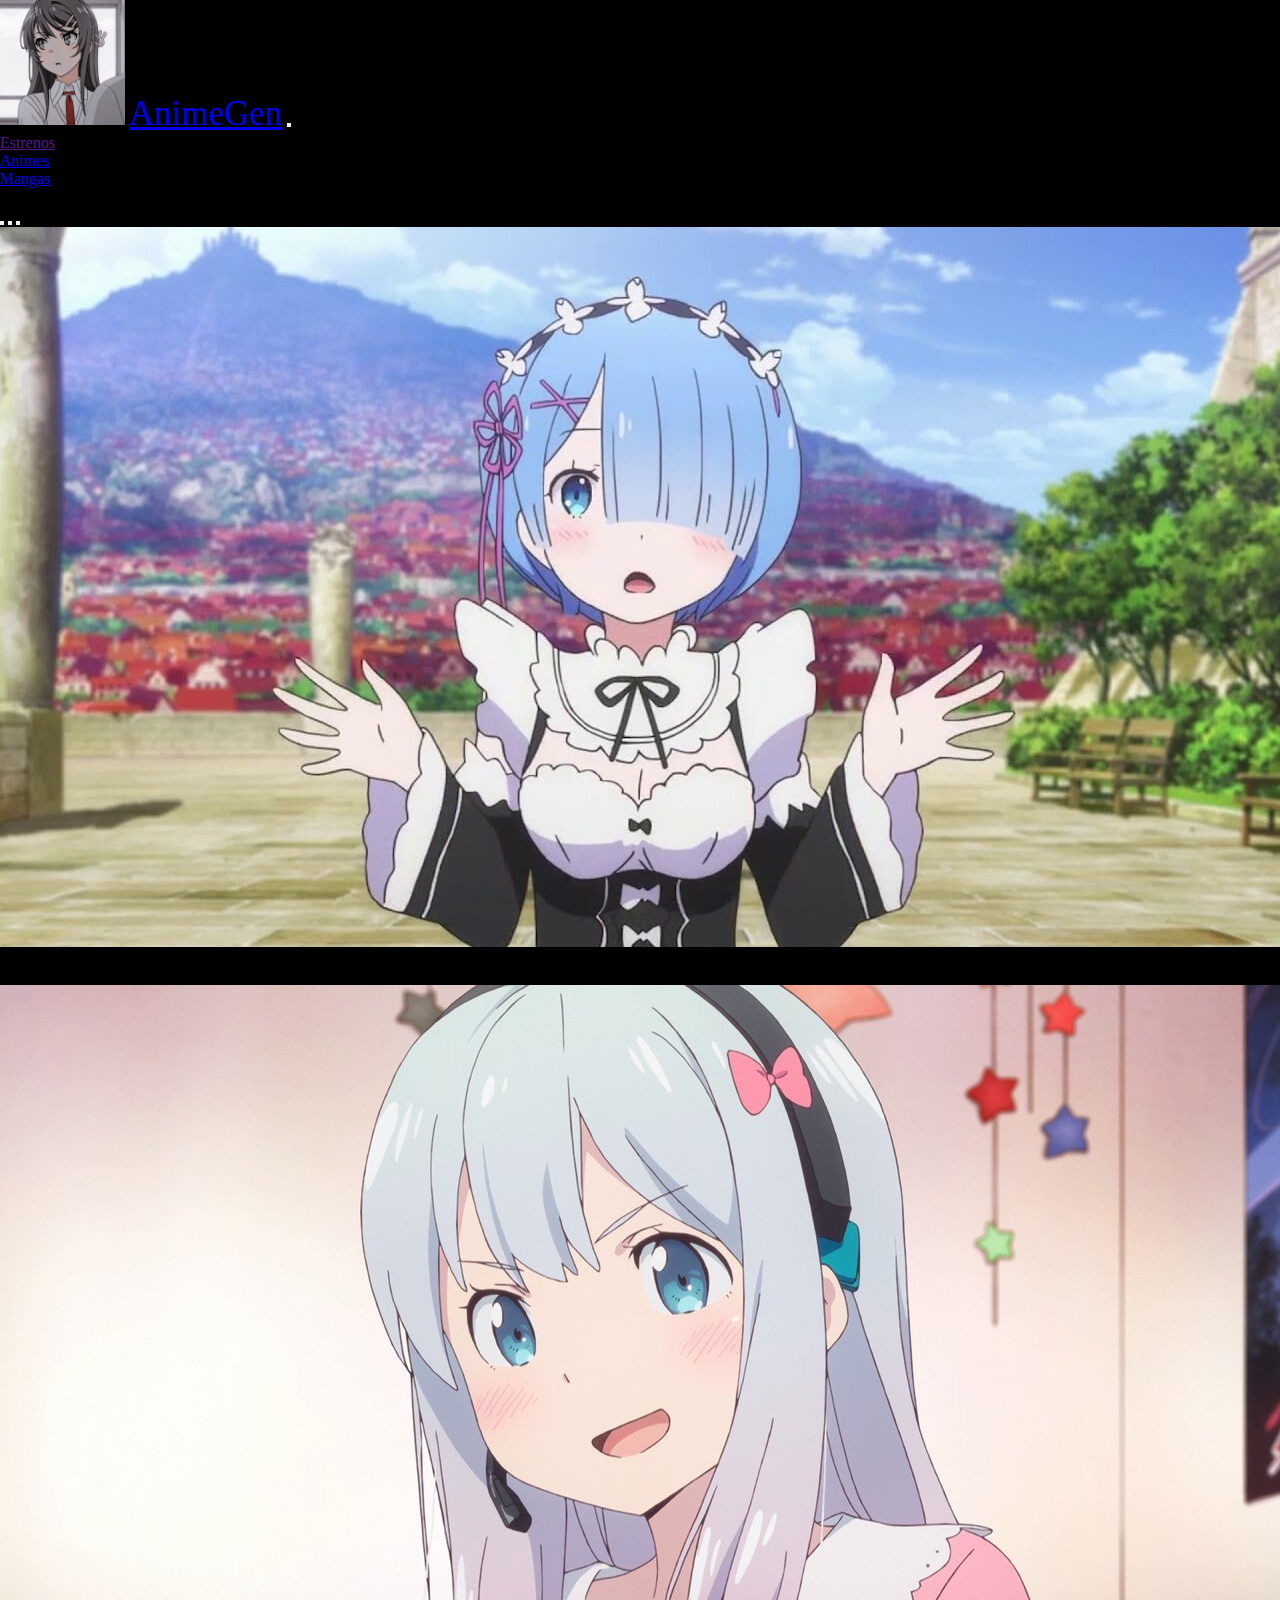
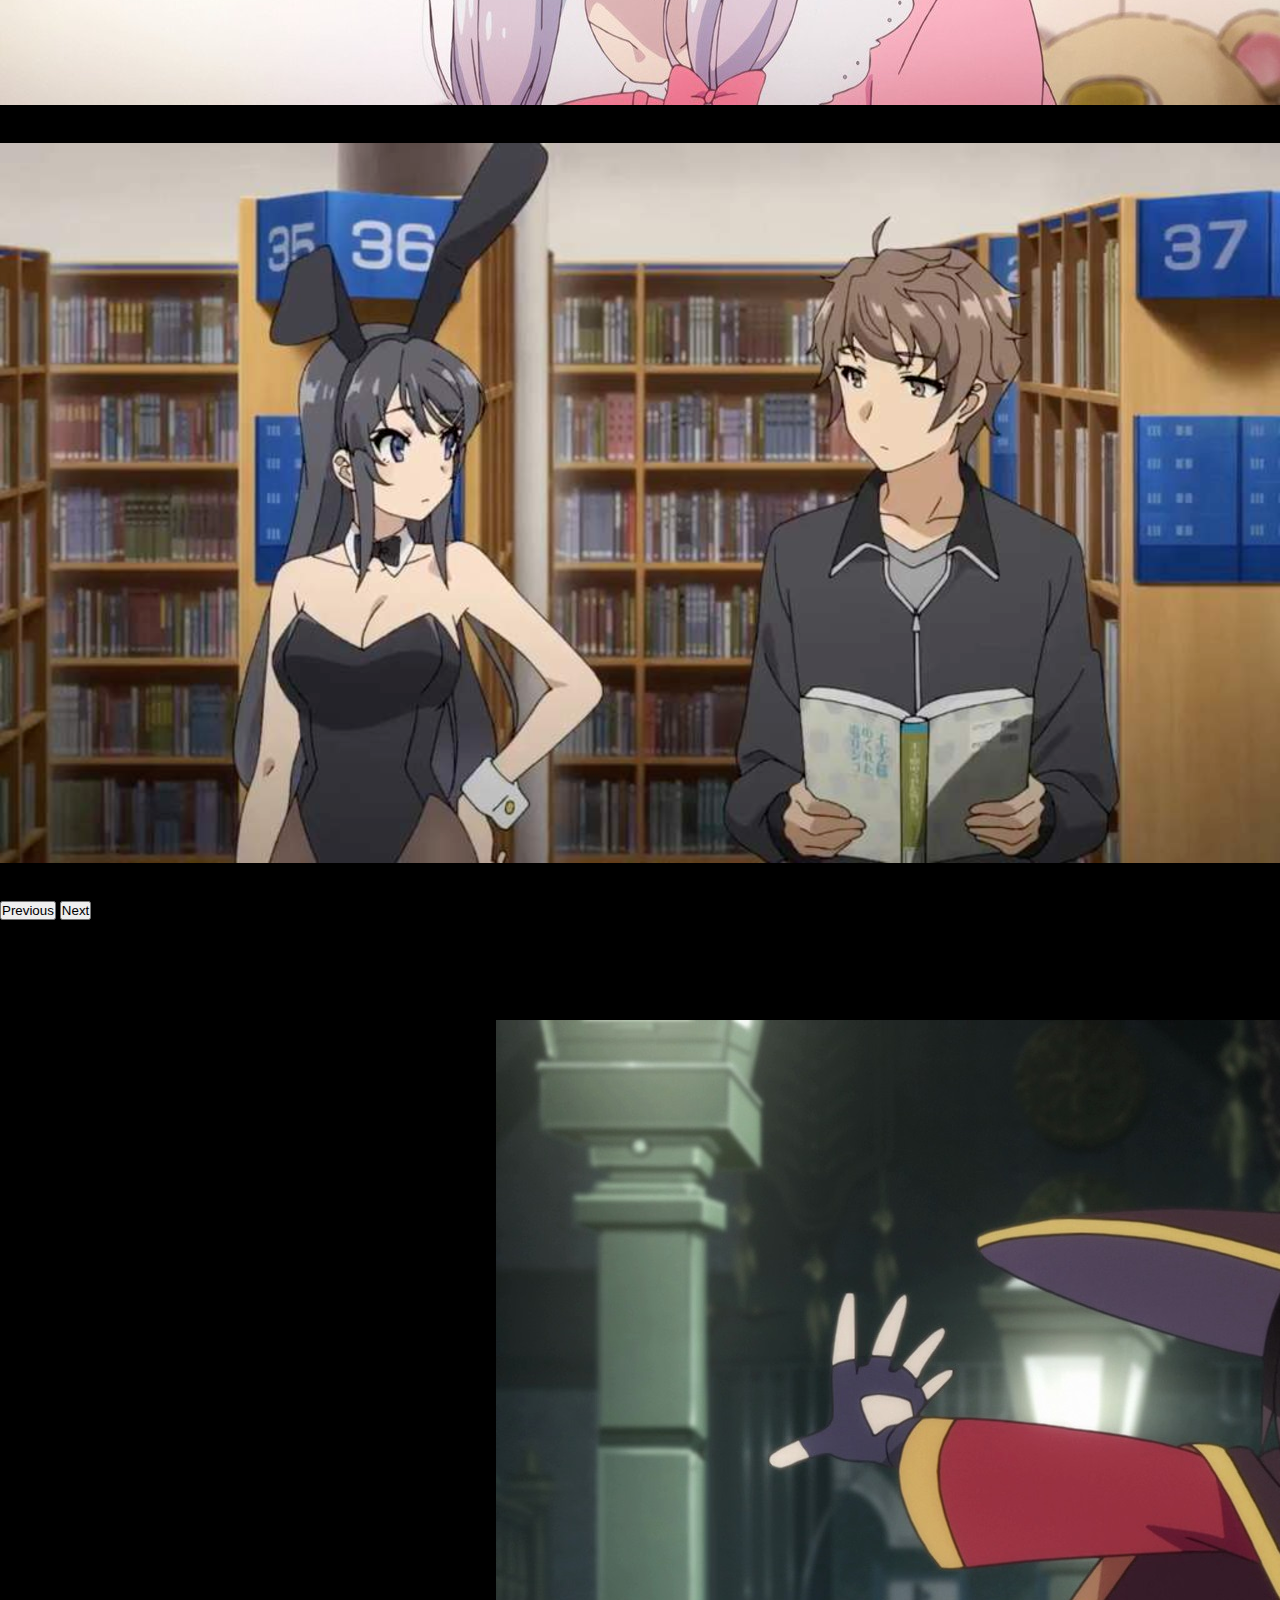
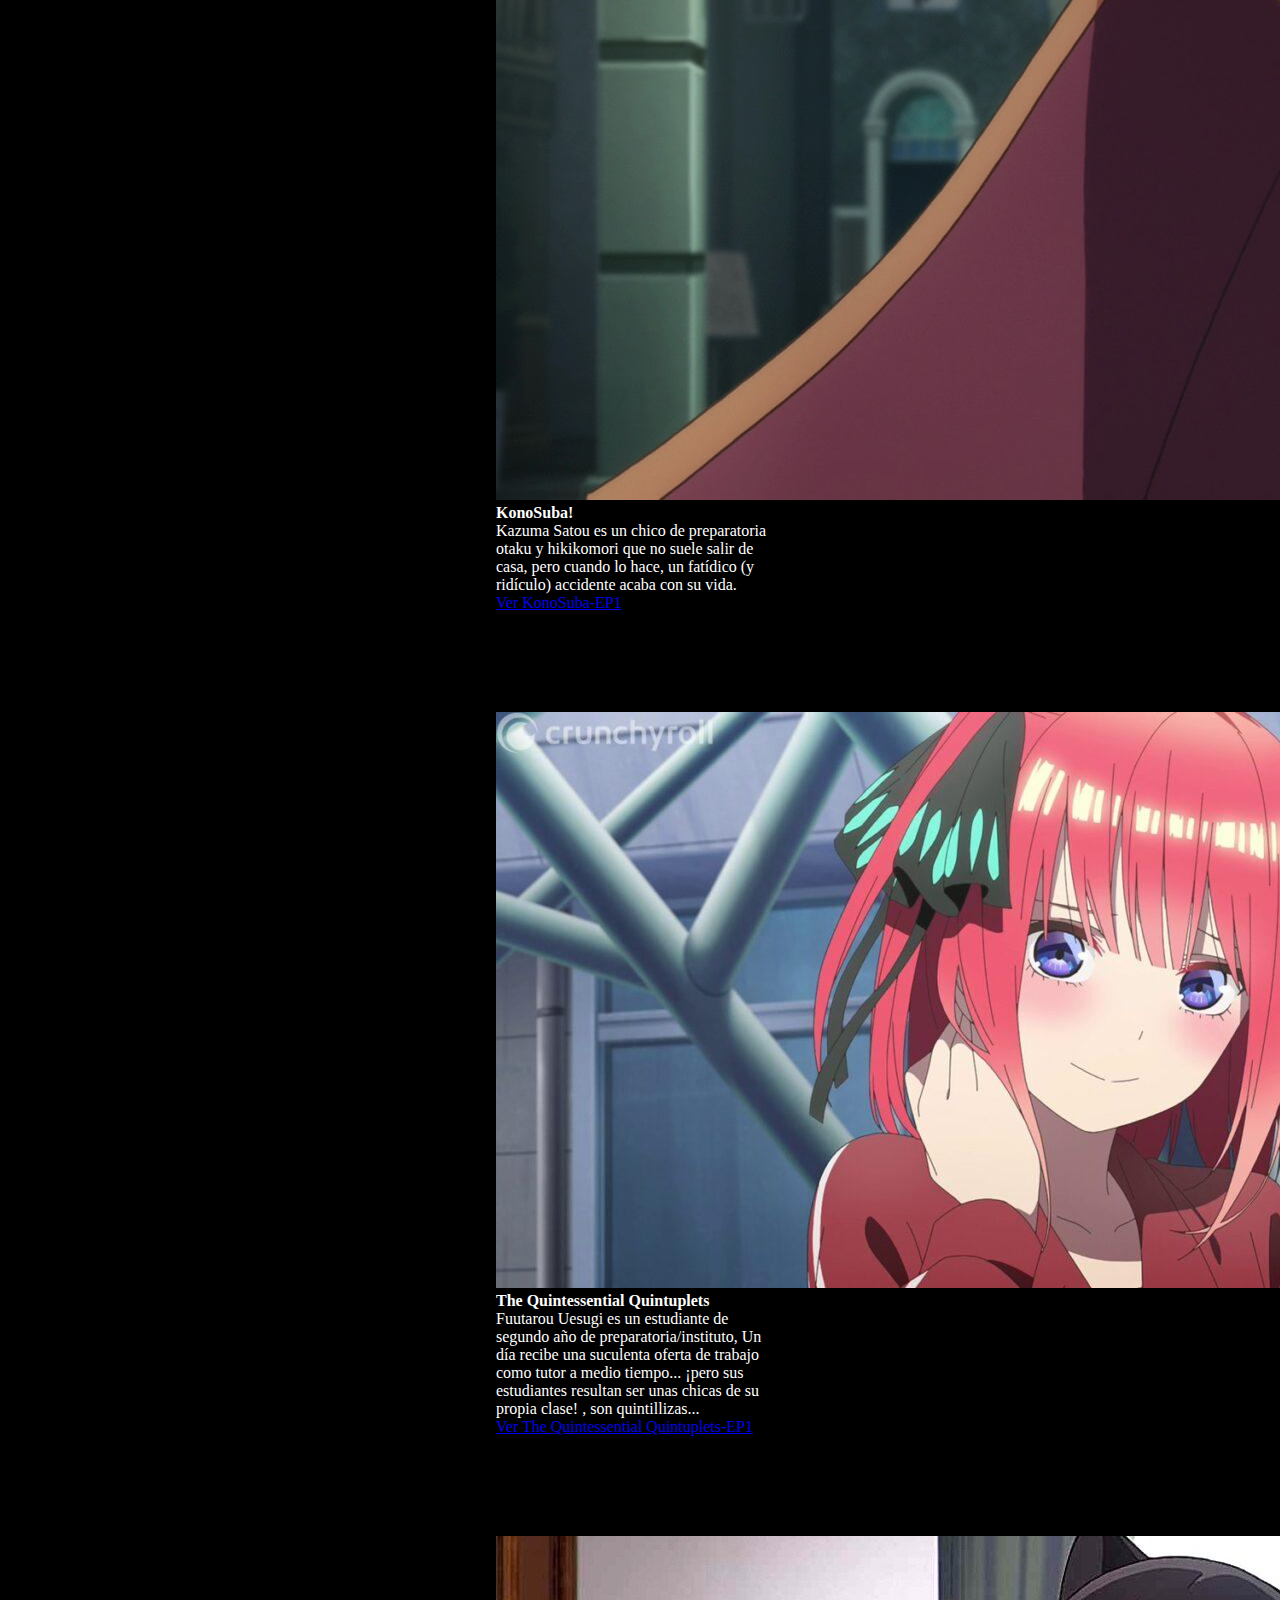
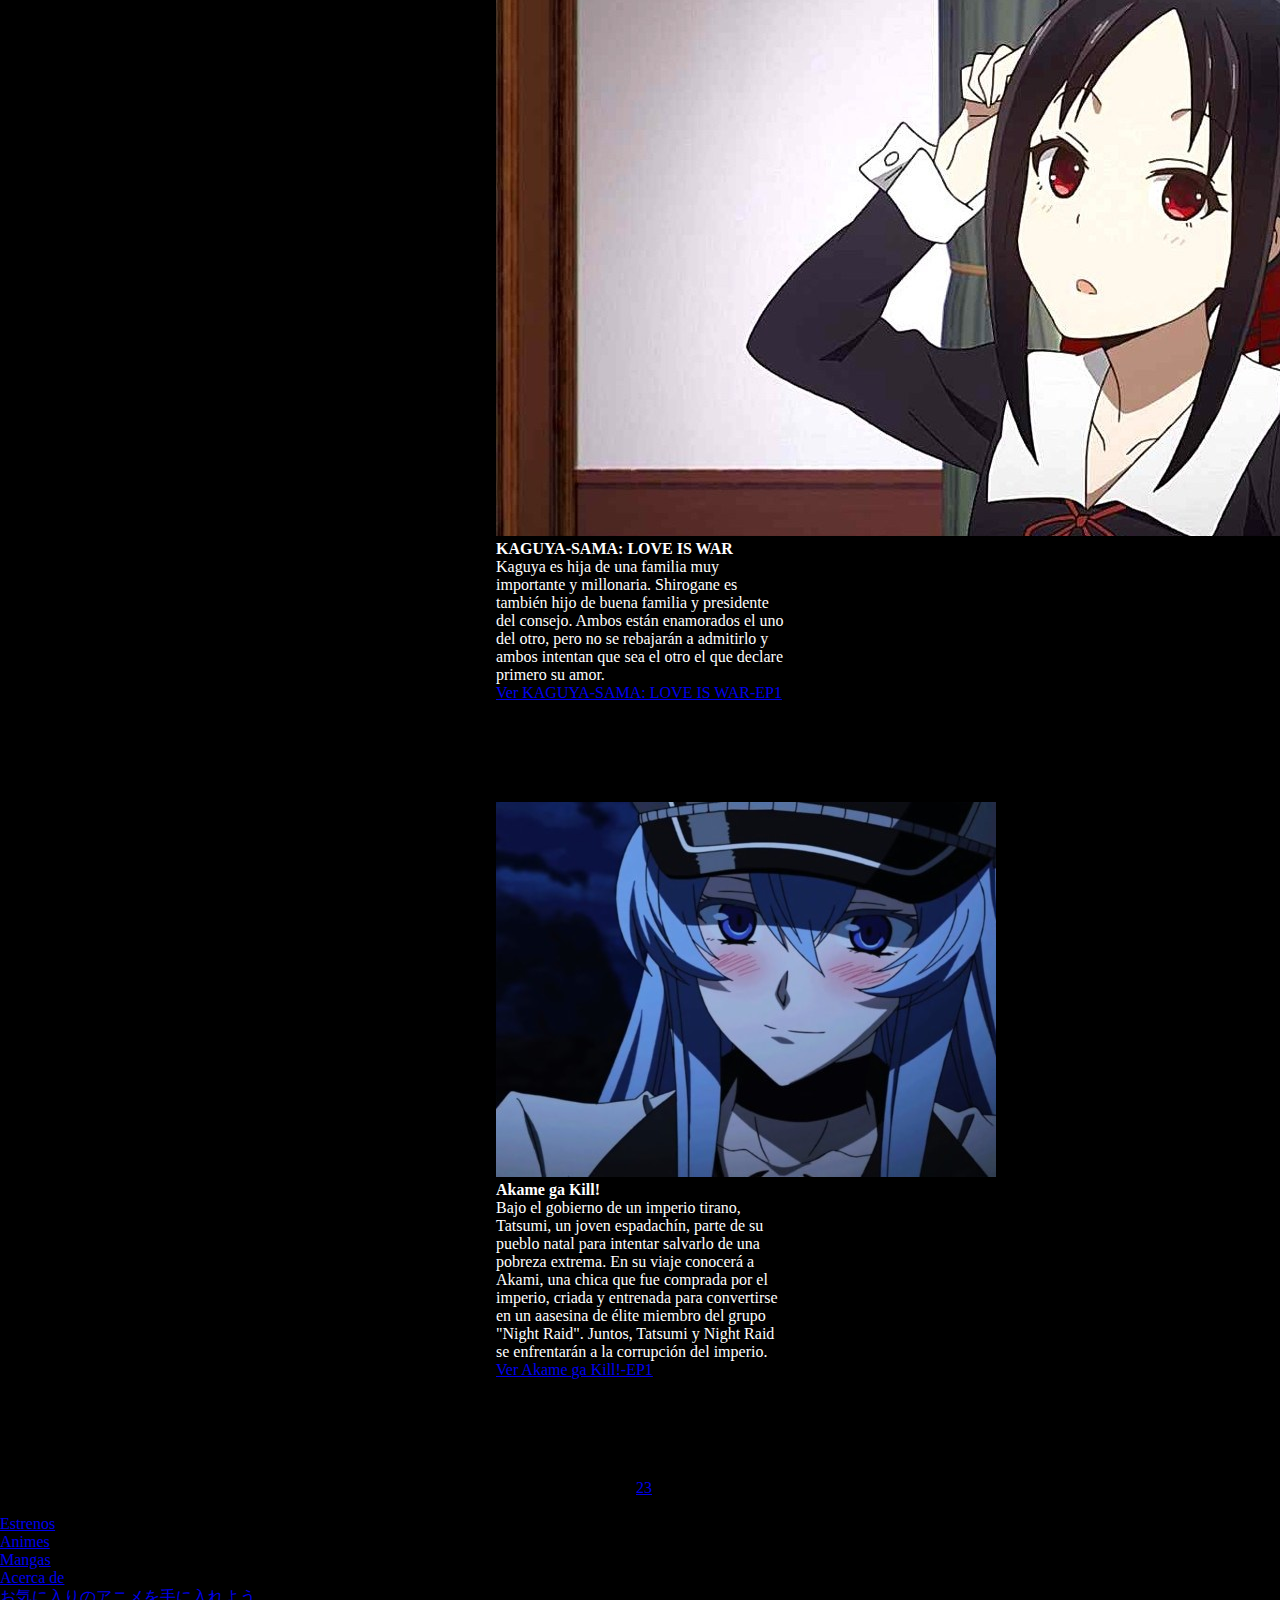
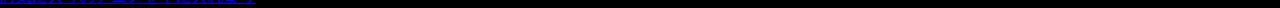
<file: index.html>
<!DOCTYPE html>
<html lang="es">

<head>
    <meta charset="UTF-8">
    <meta http-equiv="X-UA-Compatible" content="IE=edge">
    <meta name="viewport" content="width=device-width, initial-scale=1.0">
    <link href="https://cdn.jsdelivr.net/npm/bootstrap@5.1.3/dist/css/bootstrap.min.css" rel="stylesheet"
        integrity="sha384-1BmE4kWBq78iYhFldvKuhfTAU6auU8tT94WrHftjDbrCEXSU1oBoqyl2QvZ6jIW3" crossorigin="anonymous">
    <link rel="stylesheet" href="https://cdnjs.cloudflare.com/ajax/libs/animate.css/4.1.1/animate.min.css"/>
    <link rel="stylesheet" href="./css/estilos.css">
    <link rel="shortcut icon" href="./img/favicon3.jpg">
    <title>AnimeGen</title>
</head>

<body>

    <div class="container-fluid">

        <div class="row justify-content-center"> 

            <div class="col-12 caja">

                <nav class="navbar navbar-dark bg-dark">

                    <div class="container-fluid">

                        <img src="./img/favicon.jpg" alt="" width="125px" height="125px">

                        <a class="navbar-brand animate__heartBeat tituloMenu" href="index.html">AnimeGen</a>

                        <button class="navbar-toggler" type="button" data-bs-toggle="collapse"
                            data-bs-target="#navbarText" aria-controls="navbarText" aria-expanded="false"
                            aria-label="Toggle navigation">

                            <span class="navbar-toggler-icon"></span>

                        </button>

                        <div class="collapse navbar-collapse" id="navbarText">

                            <ul class="navbar-nav me-auto mb-2 mb-lg-0">

                                <li class="nav-item">

                                    <a class="nav-link active" aria-current="page" href="">Estrenos</a>

                                </li>

                                <li class="nav-item">

                                    <a class="nav-link" href="./pages/animes.html">Animes</a>

                                </li>

                                <li class="nav-item">

                                    <a class="nav-link" href="#">Mangas</a>

                                </li>

                            </ul>

                            <span class="navbar-text">

                                お気に入りのアニメを手に入れよう

                            </span>

                        </div>

                    </div>

                </nav>

                </nav>

            </div>
        </div>

            <div class="row">

                <div class="col-sm-12 col-lg-12 caja">

                    <div id="carouselExampleCaptions" class="carousel slide" data-bs-ride="carousel">

                        <div class="carousel-indicators">

                            <button type="button" data-bs-target="#carouselExampleCaptions" data-bs-slide-to="0"
                                class="active" aria-current="true" aria-label="Slide 1"></button>

                            <button type="button" data-bs-target="#carouselExampleCaptions" data-bs-slide-to="1"
                                aria-label="Slide 2"></button>

                            <button type="button" data-bs-target="#carouselExampleCaptions" data-bs-slide-to="2"
                                aria-label="Slide 3"></button>

                        </div>

                        <div class="carousel-inner">

                            <div class="carousel-item active">

                                <img src="./img/imagen1Portada.jpg" class="d-block w-100" alt="...">

                                <div class="carousel-caption d-none d-md-block">

                                    <h4>Re:ZERO -Starting Life in Another World-</h4>

                                    <h5>Rem</h5>

                                </div>

                            </div>

                            <div class="carousel-item">

                                <img src="./img/imagen2Portada.jpg" class="d-block w-100" alt="...">

                                <div class="carousel-caption d-none d-md-block">

                                    <h4>Eromanga-Sensei</h4>

                                    <h5>Hiro Kanzaki</h5>

                                </div>

                            </div>

                            <div class="carousel-item">

                                <img src="./img/imagen3Portada.png" class="d-block w-100" alt="...">

                                <div class="carousel-caption d-none d-md-block">

                                    <h4>Seishun Buta Yarou wa Bunny Girl Senpai no Yume wo Minai</h4>

                                    <h5>Mai Sakurajima y Sakura Azusagawa</h5>

                                </div>

                            </div>

                        </div>

                        <button class="carousel-control-prev" type="button" data-bs-target="#carouselExampleCaptions"
                            data-bs-slide="prev">

                            <span class="carousel-control-prev-icon" aria-hidden="true"></span>

                            <span class="visually-hidden">Previous</span>

                        </button>

                        <button class="carousel-control-next" type="button" data-bs-target="#carouselExampleCaptions"
                            data-bs-slide="next">

                            <span class="carousel-control-next-icon" aria-hidden="true"></span>

                            <span class="visually-hidden">Next</span>

                        </button>

                    </div>

                </div>

            </div>

            <div class="row">

                <div class="col-sm-6 col-lg-6 caja item1">

                    <div class="card" style="width: 18rem;">

                        <img src="./img/Megumin_1.jpg" class="card-img-top fotoAnime" alt="...">

                        <div class="card-body">

                            <h4 class="card-title tituloCard">KonoSuba!</h4>

                            <p class="card-text textoCard">Kazuma Satou es un chico de preparatoria otaku y hikikomori
                                que no suele salir de casa, pero cuando lo hace, un fatídico (y ridículo) accidente
                                acaba con su vida.</p>

                            <a href="#" class="btn btn-primary">Ver KonoSuba-EP1</a>

                        </div>

                    </div>

                </div>

                <div class="col-sm-6 col-lg-6 caja item2">

                    <div class="card" style="width: 18rem;">

                        <img src="./img/ninonakano5.jpeg" class="card-img-top fotoAnime" alt="...">

                        <div class="card-body">

                            <h4 class="card-title tituloCard">The Quintessential Quintuplets</h4>

                            <p class="card-text textoCard">Fuutarou Uesugi es un estudiante de segundo año de
                                preparatoria/instituto, Un día recibe una suculenta oferta de trabajo como tutor a medio
                                tiempo... ¡pero sus estudiantes resultan ser unas chicas de su propia clase! , son
                                quintillizas...</p>

                            <a href="#" class="btn btn-primary">Ver The Quintessential Quintuplets-EP1</a>

                        </div>

                    </div>

                </div>

                <div class="row">

                    <div class="col-sm-6 col-lg-6 caja item3">

                        <div class="card" style="width: 18rem;">

                            <img src="./img/tercera-temporada-de-Kaguya-sama-Love-is-War-destacada-El-Palomitron.jpg"
                                class="card-img-top fotoAnime" alt="...">

                            <div class="card-body">

                                <h4 class="card-title animate__pulse tituloCard">KAGUYA-SAMA: LOVE IS WAR</h4>

                                <p class="card-text textoCard">Kaguya es hija de una familia muy importante y
                                    millonaria. Shirogane es también hijo de buena familia y presidente del consejo.
                                    Ambos están enamorados el uno del otro, pero no se rebajarán a admitirlo y ambos
                                    intentan que sea el otro el que declare primero su amor.</p>

                                <a href="#" class="btn btn-primary">Ver KAGUYA-SAMA: LOVE IS WAR-EP1</a>

                            </div>

                        </div>

                    </div>

                    <div class="col-sm-6 col-lg-6 caja item4">

                        <div class="card" style="width: 18rem;">

                            <img src="./img/148-1483505_small.jpg" class="card-img-top fotoAnime" alt="...">

                            <div class="card-body">

                                <h4 class="card-title tituloCard">Akame ga Kill!</h4>

                                <p class="card-text textoCard">Bajo el gobierno de un imperio tirano, Tatsumi, un joven
                                    espadachín, parte de su pueblo natal para intentar salvarlo de una pobreza extrema.
                                    En su viaje conocerá a Akami, una chica que fue comprada por el imperio, criada y
                                    entrenada para convertirse en un aasesina de élite miembro del grupo "Night Raid".
                                    Juntos, Tatsumi y Night Raid se enfrentarán a la corrupción del imperio.</p>

                                <a href="#" class="btn btn-primary">Ver Akame ga Kill!-EP1</a>

                            </div>

                        </div>

                    </div>

                </div>
                <nav aria-label="...">
                    <ul class="pagination pagination-lg">
                      <li class="page-item active" aria-current="page">
                        <span class="page-link">1</span>
                      </li>
                      <li class="page-item"><a class="page-link" href="#">2</a></li>
                      <li class="page-item"><a class="page-link" href="#">3</a></li>
                    </ul>
                  </nav>
                

                <script src="https://cdn.jsdelivr.net/npm/bootstrap@5.1.3/dist/js/bootstrap.bundle.min.js"
                    integrity="sha384-ka7Sk0Gln4gmtz2MlQnikT1wXgYsOg+OMhuP+IlRH9sENBO0LRn5q+8nbTov4+1p"
                    crossorigin="anonymous"></script>

                    <footer class="d-flex flex-wrap justify-content-between align-items-center py-3 my-4 border-top">

                        <p class="col-md-4 mb-0 text-muted navItem">© 2022 Empresa, Inc.</p>
                    
                        <ul class="nav col-md-4">

                          <li class="navItem"><a href="#" class="nav-link px-2 text-muted ">Estrenos</a></li>

                          <li class="navItem"><a href="./pages/animes.html" class="nav-link px-2 text-muted ">Animes</a></li>

                          <li class="navItem"><a href="./pages/mangas.html" class="nav-link px-2 text-muted ">Mangas</a></li>

                          <li class="navItem"><a href="#" class="nav-link px-2 text-muted ">Acerca de</a></li>

                          <li class="navItem"><a href="#" class="nav-link px-2 text-muted ">お気に入りのアニメを手に入れよう</a></li>

                        </ul>

                      </footer>

</body>


</html>
</file>
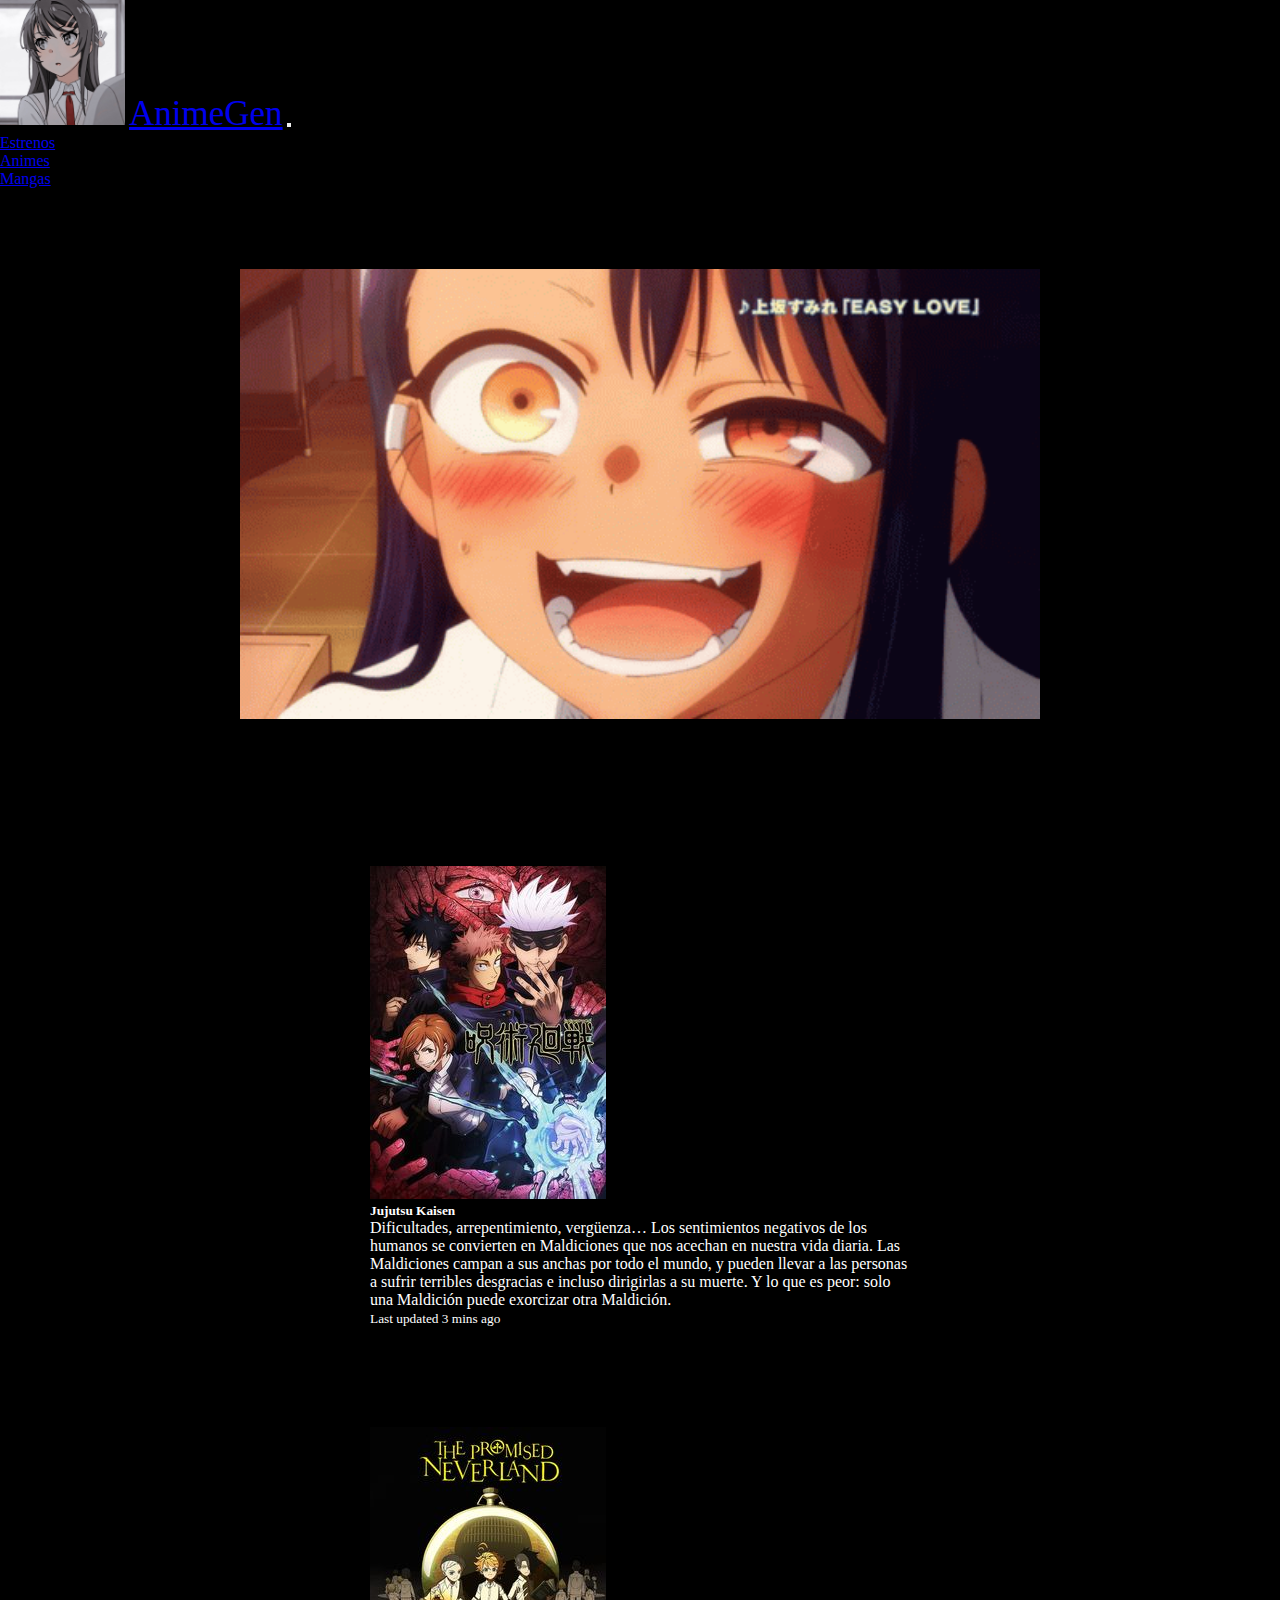
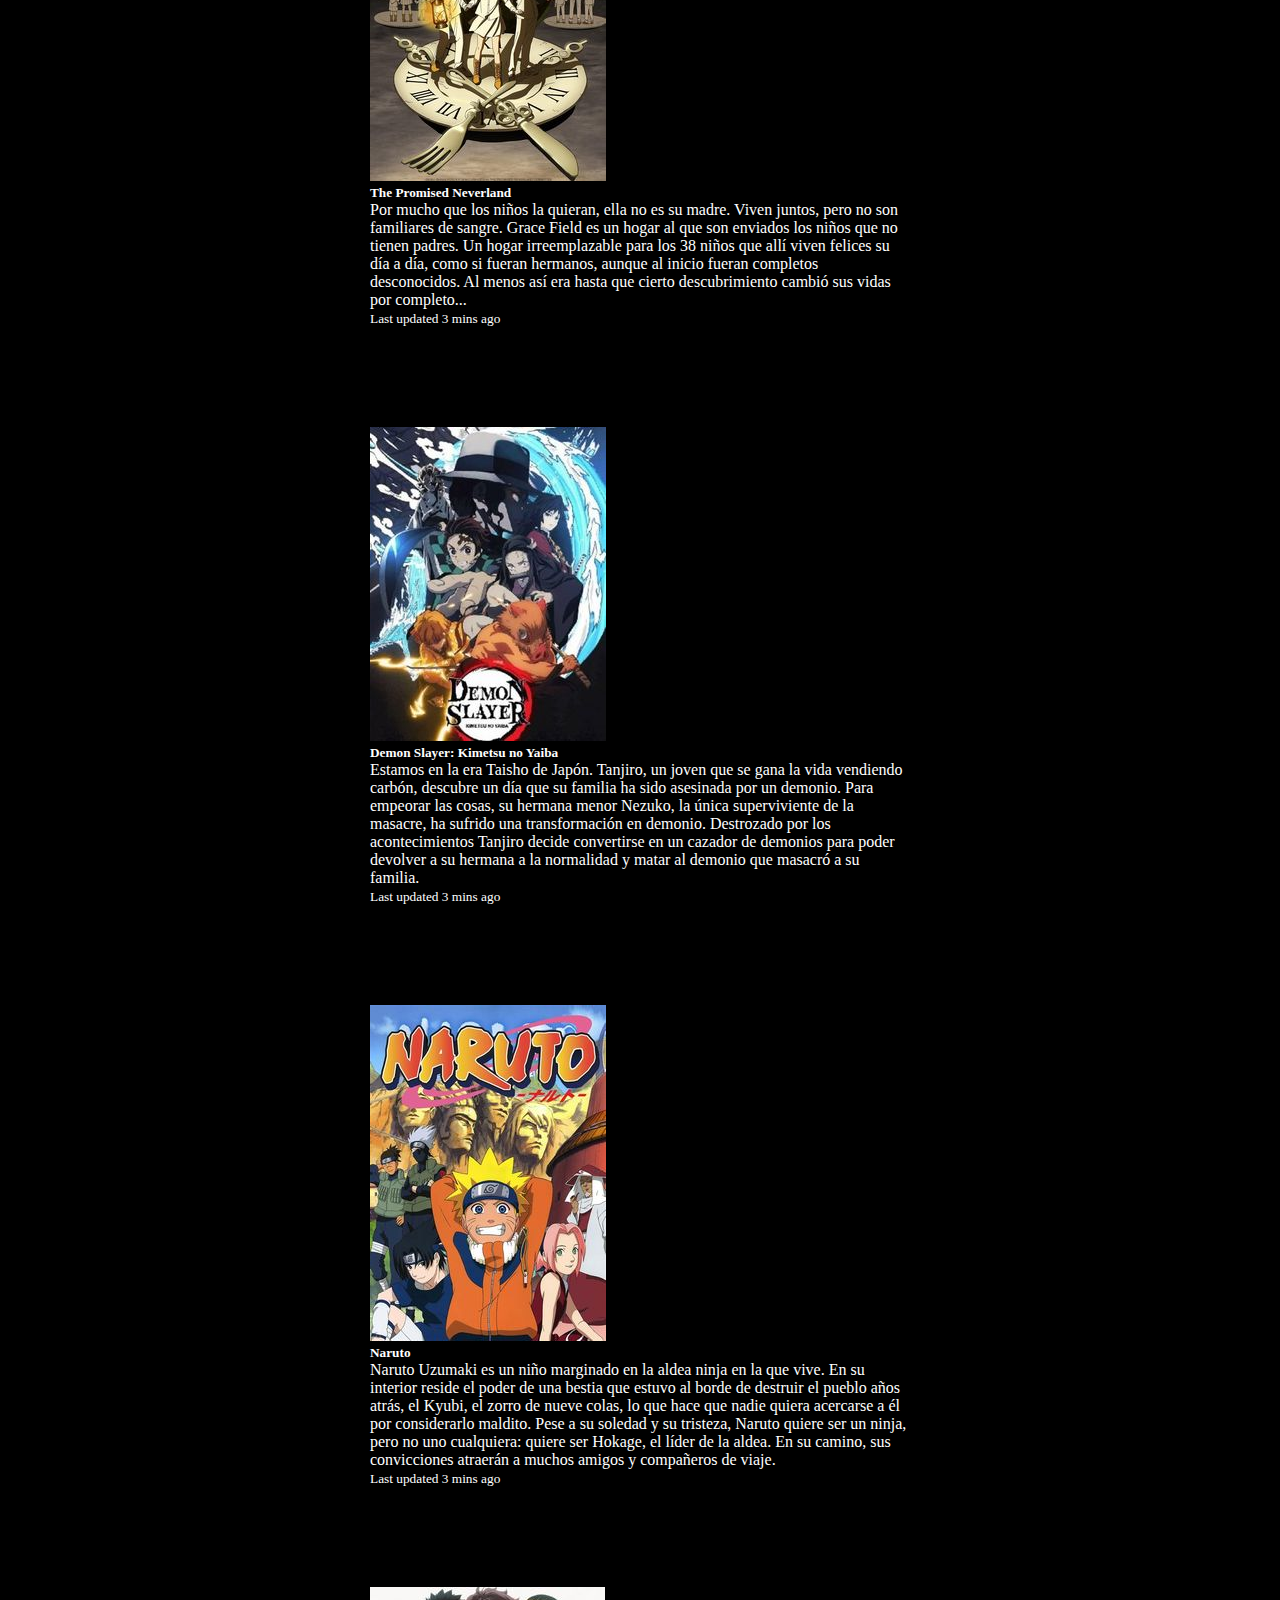
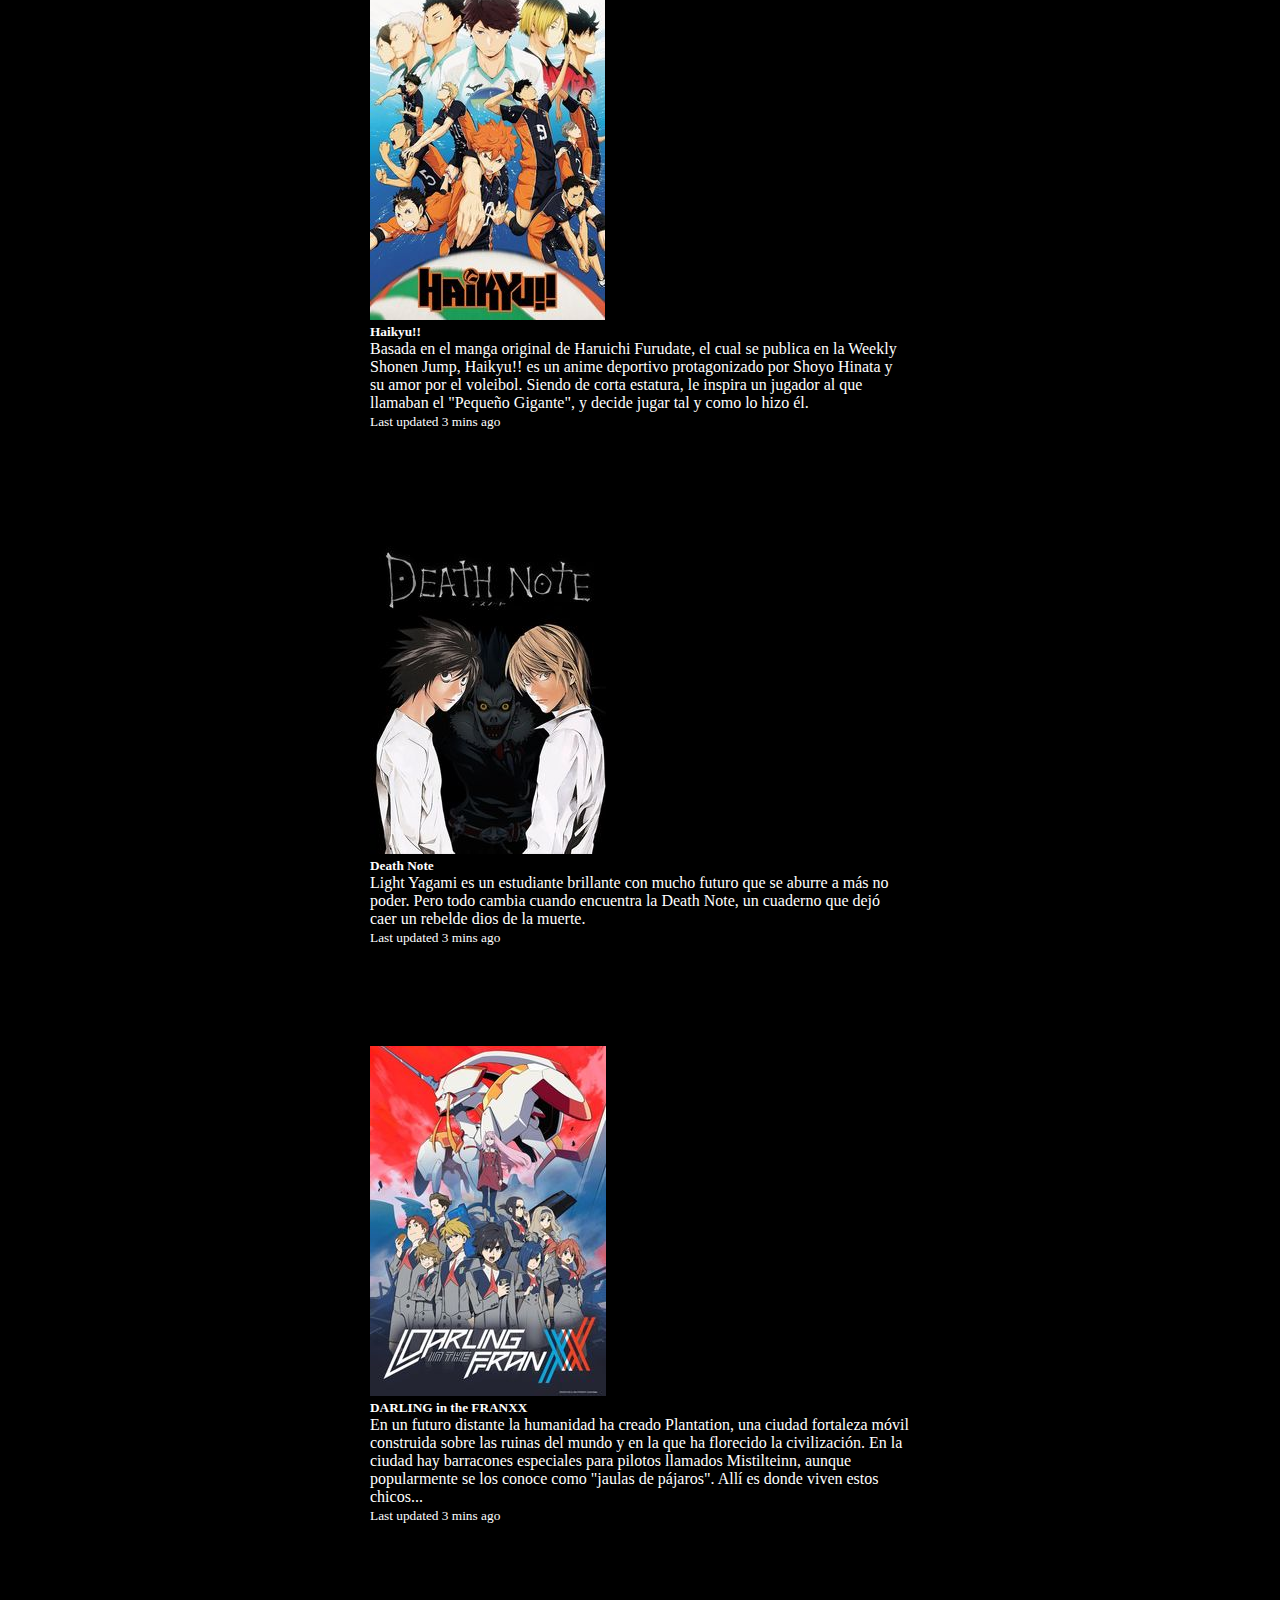
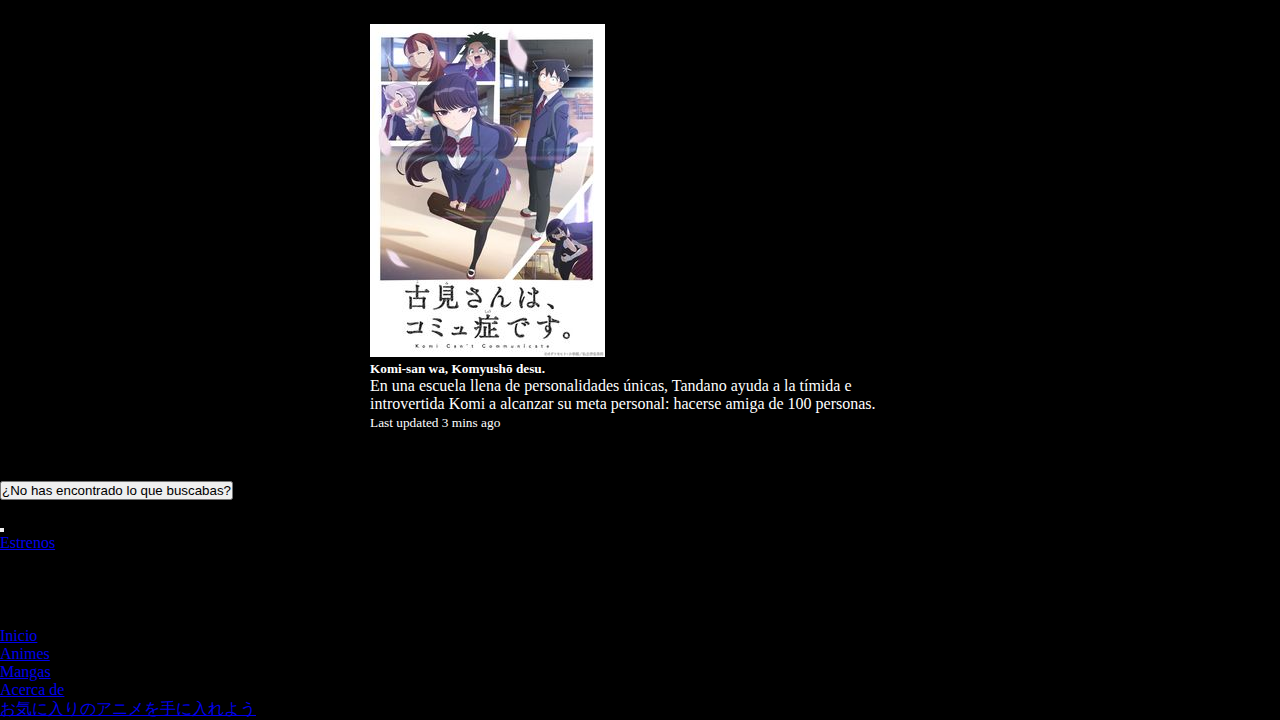
<file: pages/animes.html>
<!DOCTYPE html>
<html lang="es">

<head>
    <meta charset="UTF-8">
    <meta http-equiv="X-UA-Compatible" content="IE=edge">
    <meta name="viewport" content="width=device-width, initial-scale=1.0">
    <link href="https://cdn.jsdelivr.net/npm/bootstrap@5.1.3/dist/css/bootstrap.min.css" rel="stylesheet"
        integrity="sha384-1BmE4kWBq78iYhFldvKuhfTAU6auU8tT94WrHftjDbrCEXSU1oBoqyl2QvZ6jIW3" crossorigin="anonymous">
    <link rel="stylesheet" href="https://cdnjs.cloudflare.com/ajax/libs/animate.css/4.1.1/animate.min.css" />
    <link rel="stylesheet" href="../css/estilos.css">
    <link rel="shortcut icon" href="../img/favicon3.jpg">
    <title>AnimeGen</title>
</head>

<body>
    <div class="container-fluid">

        <div class="row justify-content-center">

            <div class="col-12 caja">

                <nav class="navbar navbar-dark bg-dark">

                    <div class="container-fluid">

                        <img src="../img/favicon.jpg" alt="" width="125px" height="125px">

                        <a class="navbar-brand animate__heartBeat tituloMenu" href="../index.html">AnimeGen</a>

                        <button class="navbar-toggler" type="button" data-bs-toggle="collapse"
                            data-bs-target="#navbarText" aria-controls="navbarText" aria-expanded="false"
                            aria-label="Toggle navigation">

                            <span class="navbar-toggler-icon"></span>

                        </button>

                        <div class="collapse navbar-collapse" id="navbarText">

                            <ul class="navbar-nav me-auto mb-2 mb-lg-0">

                                <li class="nav-item">

                                    <a class="nav-link active" aria-current="page" href="#">Estrenos</a>

                                </li>

                                <li class="nav-item">

                                    <a class="nav-link" href="animes.html">Animes</a>

                                </li>

                                <li class="nav-item">

                                    <a class="nav-link" href="./mangas.html">Mangas</a>

                                </li>

                            </ul>

                            <span class="navbar-text">

                                お気に入りのアニメを手に入れよう

                            </span>

                        </div>

                    </div>

                </nav>

            </div>

        </div>

            <div class="row ">

                <div class="col-sm-12 col-lg-12 gif">

                    <img src="../img/imagen col1.gif" class="img-fluid" alt="..." width="800px">

                </div>

            </div>

            <div class="row">

                <div class="col-sm-12 col-lg-12">

                    <h1 class="display-2 text-white animes animate__bounceInDown">Animes</h1>

                </div>

            </div>

            <div class="row">

                <div class="col-sm-6 col-lg-6 ">

                    <ul class="ulCard">

                        <li class="liCard">

                            <div class="card mb-3" style="max-width: 540px;">

                                <div class="row g-0">

                                    <div class="col-md-4">

                                        <img src="../img/anime1.jpg" class="img-fluid rounded-start" alt="...">

                                    </div>

                                    <div class="col-md-8">

                                        <div class="card-body">

                                            <h5 class="card-title animate__fadeInDown">Jujutsu Kaisen</h5>

                                            <p class="card-text animate__fadeInDown">Dificultades, arrepentimiento,
                                                vergüenza… Los sentimientos negativos de los humanos se convierten en
                                                Maldiciones que nos acechan en nuestra vida diaria. Las Maldiciones
                                                campan a sus anchas por todo el mundo, y pueden llevar a las personas a
                                                sufrir terribles desgracias e incluso dirigirlas a su muerte. Y lo que
                                                es peor: solo una Maldición puede exorcizar otra Maldición.</p>

                                            <p class="card-text animate__fadeInDown"><small class="text-muted">Last
                                                    updated 3 mins
                                                    ago</small></p>

                                        </div>

                                    </div>

                                </div>

                            </div>

                        </li>

                        <li class="liCard">

                            <div class="card mb-3" style="max-width: 540px;">

                                <div class="row g-0">

                                    <div class="col-md-4">

                                        <img src="../img/anime2.jpg" class="img-fluid rounded-start" alt="...">

                                    </div>

                                    <div class="col-md-8">

                                        <div class="card-body animate__fadeInDown">

                                            <h5 class="card-title animate__fadeInDown">The Promised Neverland</h5>

                                            <p class="card-text animate__fadeInDown">Por mucho que los niños la
                                                quieran, ella no es su madre. Viven juntos, pero no son familiares de
                                                sangre. Grace Field es un hogar al que son enviados los niños que no
                                                tienen
                                                padres. Un hogar irreemplazable para los 38 niños que allí viven felices
                                                su día
                                                a día, como si fueran hermanos, aunque al inicio fueran completos
                                                desconocidos. Al menos así era hasta que cierto descubrimiento cambió
                                                sus vidas por
                                                completo...</p>

                                            <p class="card-text animate__fadeInDown"><small class="text-muted">Last
                                                    updated 3 mins
                                                    ago</small></p>

                                        </div>

                                    </div>

                                </div>

                            </div>

                        </li>

                    </ul>

                </div>

                <div class="col-sm-6 col-lg-6 ">

                    <ul class="ulCard">

                        <li class="liCard">

                            <div class="card mb-3" style="max-width: 540px;">

                                <div class="row g-0">

                                    <div class="col-md-4">

                                        <img src="../img/anime3.jpg" class="img-fluid rounded-start" alt="...">

                                    </div>

                                    <div class="col-md-8">

                                        <div class="card-body animate__fadeInDown">

                                            <h5 class="card-title animate__fadeInDown">Demon Slayer: Kimetsu no Yaiba
                                            </h5>

                                            <p class="card-text animate__fadeInDown">Estamos en la era Taisho de Japón.
                                                Tanjiro, un joven que se gana la vida vendiendo carbón, descubre un día
                                                que su familia ha sido asesinada por un demonio. Para empeorar las
                                                cosas, su hermana menor Nezuko, la única superviviente de la masacre, ha
                                                sufrido una transformación en demonio.

                                                Destrozado por los acontecimientos Tanjiro decide convertirse en un
                                                cazador de demonios para poder devolver a su hermana a la normalidad y
                                                matar al demonio que masacró a su familia.</p>

                                            <p class="card-text animate__fadeInDown"><small class="text-muted">Last
                                                    updated 3 mins
                                                    ago</small></p>

                                        </div>

                                    </div>

                                </div>

                            </div>

                        </li>

                        <li class="liCard">

                            <div class="card mb-3" style="max-width: 540px;">

                                <div class="row g-0">

                                    <div class="col-md-4">

                                        <img src="../img/anime4.jpg" class="img-fluid rounded-start" alt="...">

                                    </div>

                                    <div class="col-md-8">

                                        <div class="card-body animate__fadeInDown">

                                            <h5 class="card-title animate__fadeInDown">Naruto</h5>

                                            <p class="card-text animate__fadeInDown">Naruto Uzumaki es un niño marginado
                                                en la aldea ninja en la que vive. En su interior reside el poder de una
                                                bestia que estuvo al borde de destruir el pueblo años atrás, el Kyubi,
                                                el zorro de nueve colas, lo que hace que nadie quiera acercarse a él por
                                                considerarlo maldito. Pese a su soledad y su tristeza, Naruto quiere ser
                                                un ninja, pero no uno cualquiera: quiere ser Hokage, el líder de la
                                                aldea. En su camino, sus convicciones atraerán a muchos amigos y
                                                compañeros de viaje.</p>

                                            <p class="card-text animate__fadeInDown"><small class="text-muted">Last
                                                    updated 3 mins
                                                    ago</small></p>

                                        </div>

                                    </div>

                                </div>

                            </div>

                        </li>

                    </ul>

                </div>

                <div class="row">

                    <div class="col-sm-6 col-lg-6">

                        <ul class="ulCard">

                            <li class="liCard">

                                <div class="card mb-3" style="max-width: 540px;">

                                    <div class="row g-0">

                                        <div class="col-md-4">

                                            <img src="../img/anime6.jpg" class="img-fluid rounded-start" alt="...">

                                        </div>

                                        <div class="col-md-8">

                                            <div class="card-body animate__fadeInRight">

                                                <h5 class="card-title animate__fadeInRight">Haikyu!!</h5>

                                                <p class="card-text animate__fadeInRight">Basada en el manga original de
                                                    Haruichi Furudate, el cual se publica en la Weekly Shonen Jump,
                                                    Haikyu!! es un anime deportivo protagonizado por Shoyo Hinata y su
                                                    amor por el voleibol. Siendo de corta estatura, le inspira un
                                                    jugador al que llamaban el "Pequeño Gigante", y decide jugar tal y
                                                    como lo hizo él.</p>

                                                <p class="card-text animate__fadeInRight"><small class="text-muted">Last
                                                        updated 3 mins
                                                        ago</small></p>

                                            </div>

                                        </div>

                                    </div>

                                </div>

                            </li>

                            <li class="liCard">

                                <div class="card mb-3" style="max-width: 540px;">

                                    <div class="row g-0">

                                        <div class="col-md-4">

                                            <img src="../img/anime7.jpg" class="img-fluid rounded-start" alt="...">

                                        </div>

                                        <div class="col-md-8">

                                            <div class="card-body animate__fadeInRight">

                                                <h5 class="card-title animate__fadeInRight">Death Note</h5>

                                                <p class="card-text animate__fadeInRight">Light Yagami es un estudiante
                                                    brillante con mucho futuro que se aburre a más no poder. Pero todo
                                                    cambia cuando encuentra la Death Note, un cuaderno que dejó caer un
                                                    rebelde dios de la muerte.</p>

                                                <p class="card-text animate__fadeInRight"><small class="text-muted">Last
                                                        updated 3 mins
                                                        ago</small></p>

                                            </div>

                                        </div>

                                    </div>

                                </div>

                            </li>

                        </ul>

                    </div>

                    <div class="col-sm-6 col-lg-6">

                        <ul class="ulCard">

                            <li class="liCard">

                                <div class="card mb-3" style="max-width: 540px;">

                                    <div class="row g-0">

                                        <div class="col-md-4">

                                            <img src="../img/anime8.jpg" class="img-fluid rounded-start" alt="...">

                                        </div>

                                        <div class="col-md-8">

                                            <div class="card-body animate__fadeInRight">

                                                <h5 class="card-title animate__fadeInRight">DARLING in the FRANXX</h5>

                                                <p class="card-text animate__fadeInRight">En un futuro distante la
                                                    humanidad ha creado Plantation, una ciudad fortaleza móvil
                                                    construida sobre las ruinas del mundo y en la que ha florecido la
                                                    civilización. En la ciudad hay barracones especiales para pilotos
                                                    llamados Mistilteinn, aunque popularmente se los conoce como "jaulas
                                                    de pájaros". Allí es donde viven estos chicos...
                                                </p>

                                                <p class="card-text animate__fadeInRight"><small class="text-muted">Last
                                                        updated 3 mins
                                                        ago</small></p>

                                            </div>

                                        </div>

                                    </div>

                                </div>

                            </li>

                            <li class="liCard">

                                <div class="card mb-3" style="max-width: 540px;">

                                    <div class="row g-0">

                                        <div class="col-md-4">

                                            <img src="../img/anime9.jpg" class="img-fluid rounded-start" alt="...">

                                        </div>

                                        <div class="col-md-8">

                                            <div class="card-body animate__fadeInRight">

                                                <h5 class="card-title animate__fadeInRight">Komi-san wa, Komyushō desu.
                                                </h5>

                                                <p class="card-text animate__fadeInRight">En una escuela llena de
                                                    personalidades únicas, Tandano ayuda a la tímida e introvertida Komi
                                                    a alcanzar su meta personal: hacerse amiga de 100 personas.</p>

                                                <p class="card-text animate__fadeInRight"><small class="text-muted">Last
                                                        updated 3 mins
                                                        ago</small></p>

                                            </div>

                                        </div>

                                    </div>

                                </div>

                            </li>

                        </ul>

                    </div>

                </div>

                <button class="btn btn-primary botonCanvas" type="button" data-bs-toggle="offcanvas"
                    data-bs-target="#offcanvasRigth" aria-controls="offcanvasRigth">¿No has encontrado lo que
                    buscabas?</button>

                <div class="offcanvas offcanvas-end" tabindex="-1" id="offcanvasRigth"
                    aria-labelledby="offcanvasRigthLabel">

                    <div class="offcanvas-header">

                        <h5 id="offcanvasRigthLabel">AnimeGen</h5>

                        <button type="button" class="btn-close text-reset" data-bs-dismiss="offcanvas"
                            aria-label="Close"></button>

                    </div>
                    
                    <div class="offcanvas-body">

                        <ul class="navbar-nav me-auto mb-2 mb-lg-0">

                            <li class="nav-item canvasItem">

                                <a class="nav-link active" aria-current="page" href="#">Estrenos</a>

                            </li>

                            <li class="nav-item">

                                <a class="nav-link canvasItem" href="#">Animes</a>

                            </li>

                            <li class="nav-item">

                                <a class="nav-link canvasItem" href="#">Mangas</a>

                            </li>

                        </ul>

                        <span class="navbar-text">

                            お気に入りのアニメを手に入れよう

                        </span>

                    </div>
                </div>
            </div>


            <script src="https://cdn.jsdelivr.net/npm/bootstrap@5.1.3/dist/js/bootstrap.bundle.min.js"
                integrity="sha384-ka7Sk0Gln4gmtz2MlQnikT1wXgYsOg+OMhuP+IlRH9sENBO0LRn5q+8nbTov4+1p"
                crossorigin="anonymous"></script>

            <footer class="d-flex flex-wrap justify-content-between align-items-center py-3 my-4 border-top">

                <p class="col-md-4 mb-0 text-muted navItem">© 2022 Empresa, Inc.</p>

                <ul class="nav col-md-4">

                    <li class="navItem"><a href="../index.html" class="nav-link px-2 text-muted ">Inicio</a></li>

                    <li class="navItem"><a href="animes.html" class="nav-link px-2 text-muted ">Animes</a></li>

                    <li class="navItem"><a href="./mangas.html" class="nav-link px-2 text-muted ">Mangas</a></li>

                    <li class="navItem"><a href="#" class="nav-link px-2 text-muted ">Acerca de</a></li>

                    <li class="navItem"><a href="#" class="nav-link px-2 text-muted ">お気に入りのアニメを手に入れよう</a></li>

                </ul>

            </footer>



            <script src="https://cdn.jsdelivr.net/npm/bootstrap@5.1.3/dist/js/bootstrap.bundle.min.js"
                integrity="sha384-ka7Sk0Gln4gmtz2MlQnikT1wXgYsOg+OMhuP+IlRH9sENBO0LRn5q+8nbTov4+1p"
                crossorigin="anonymous"></script>
</body>

</html>
</file>
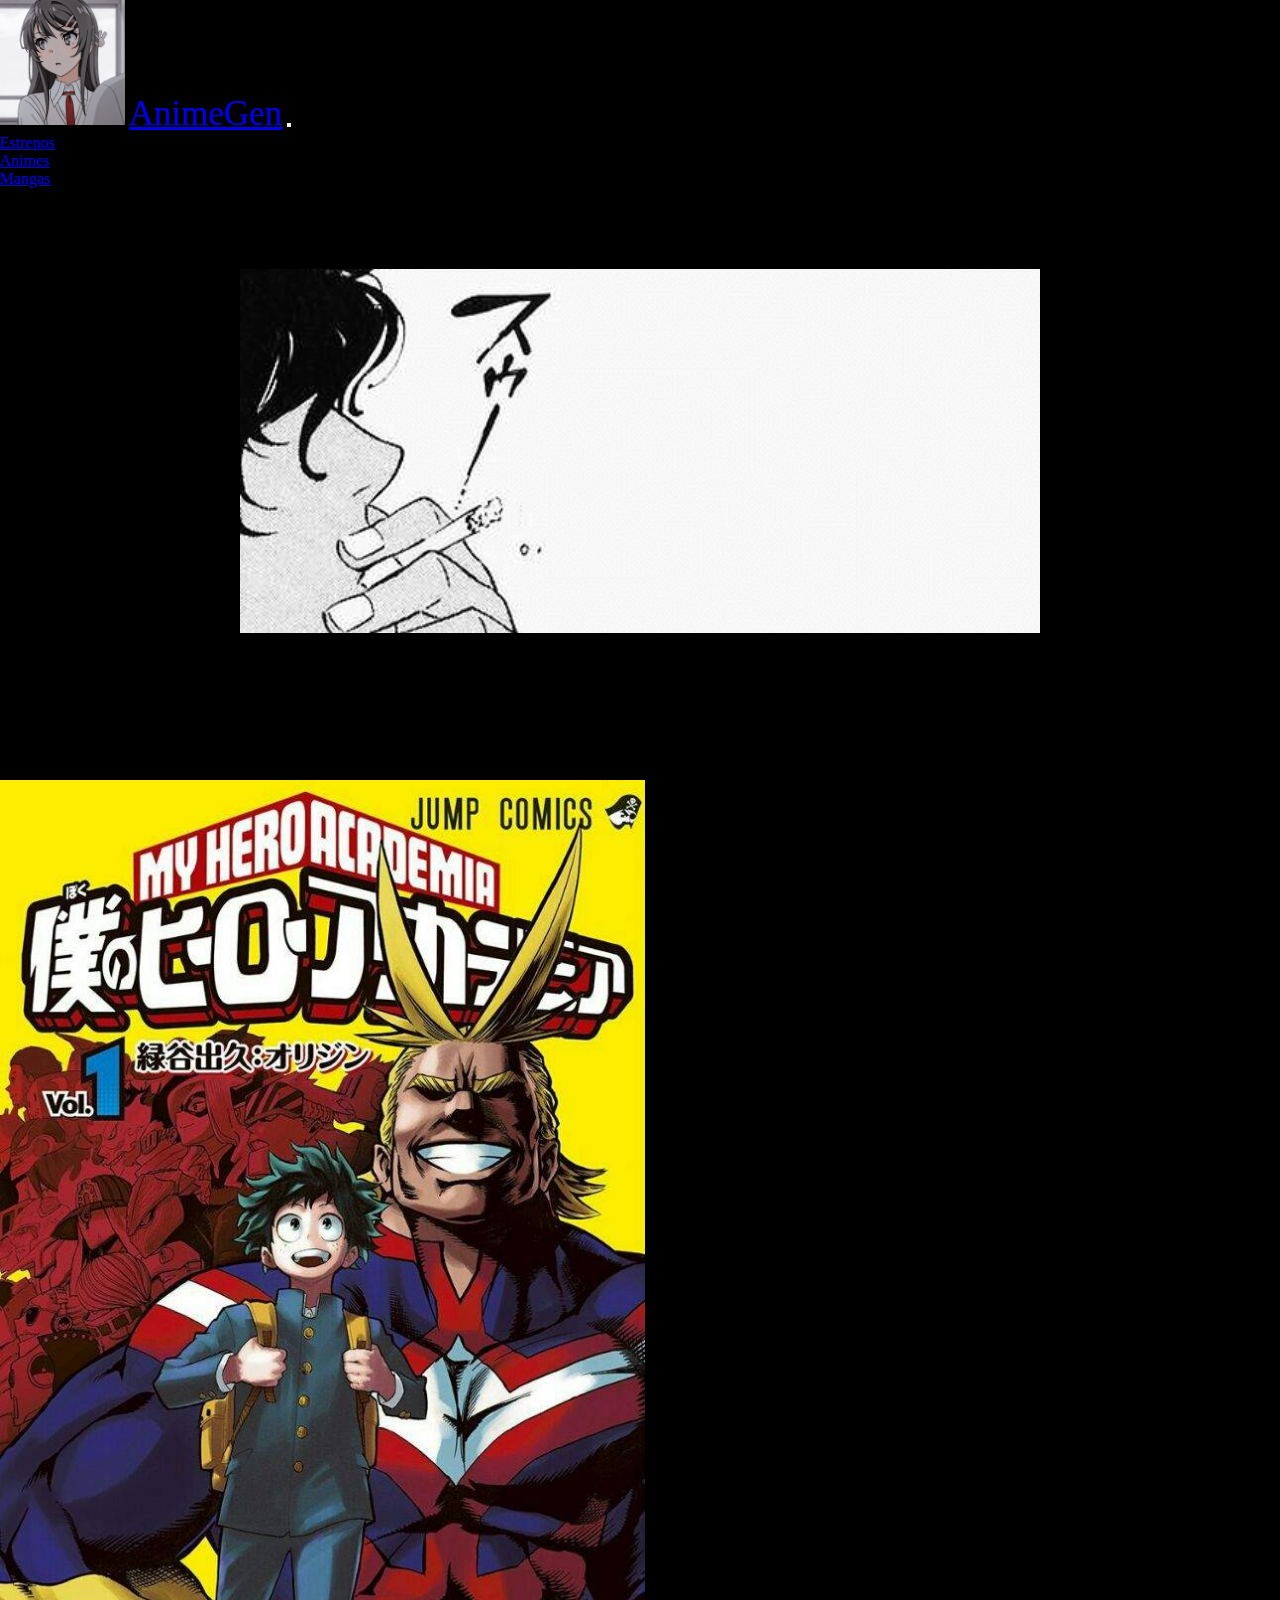
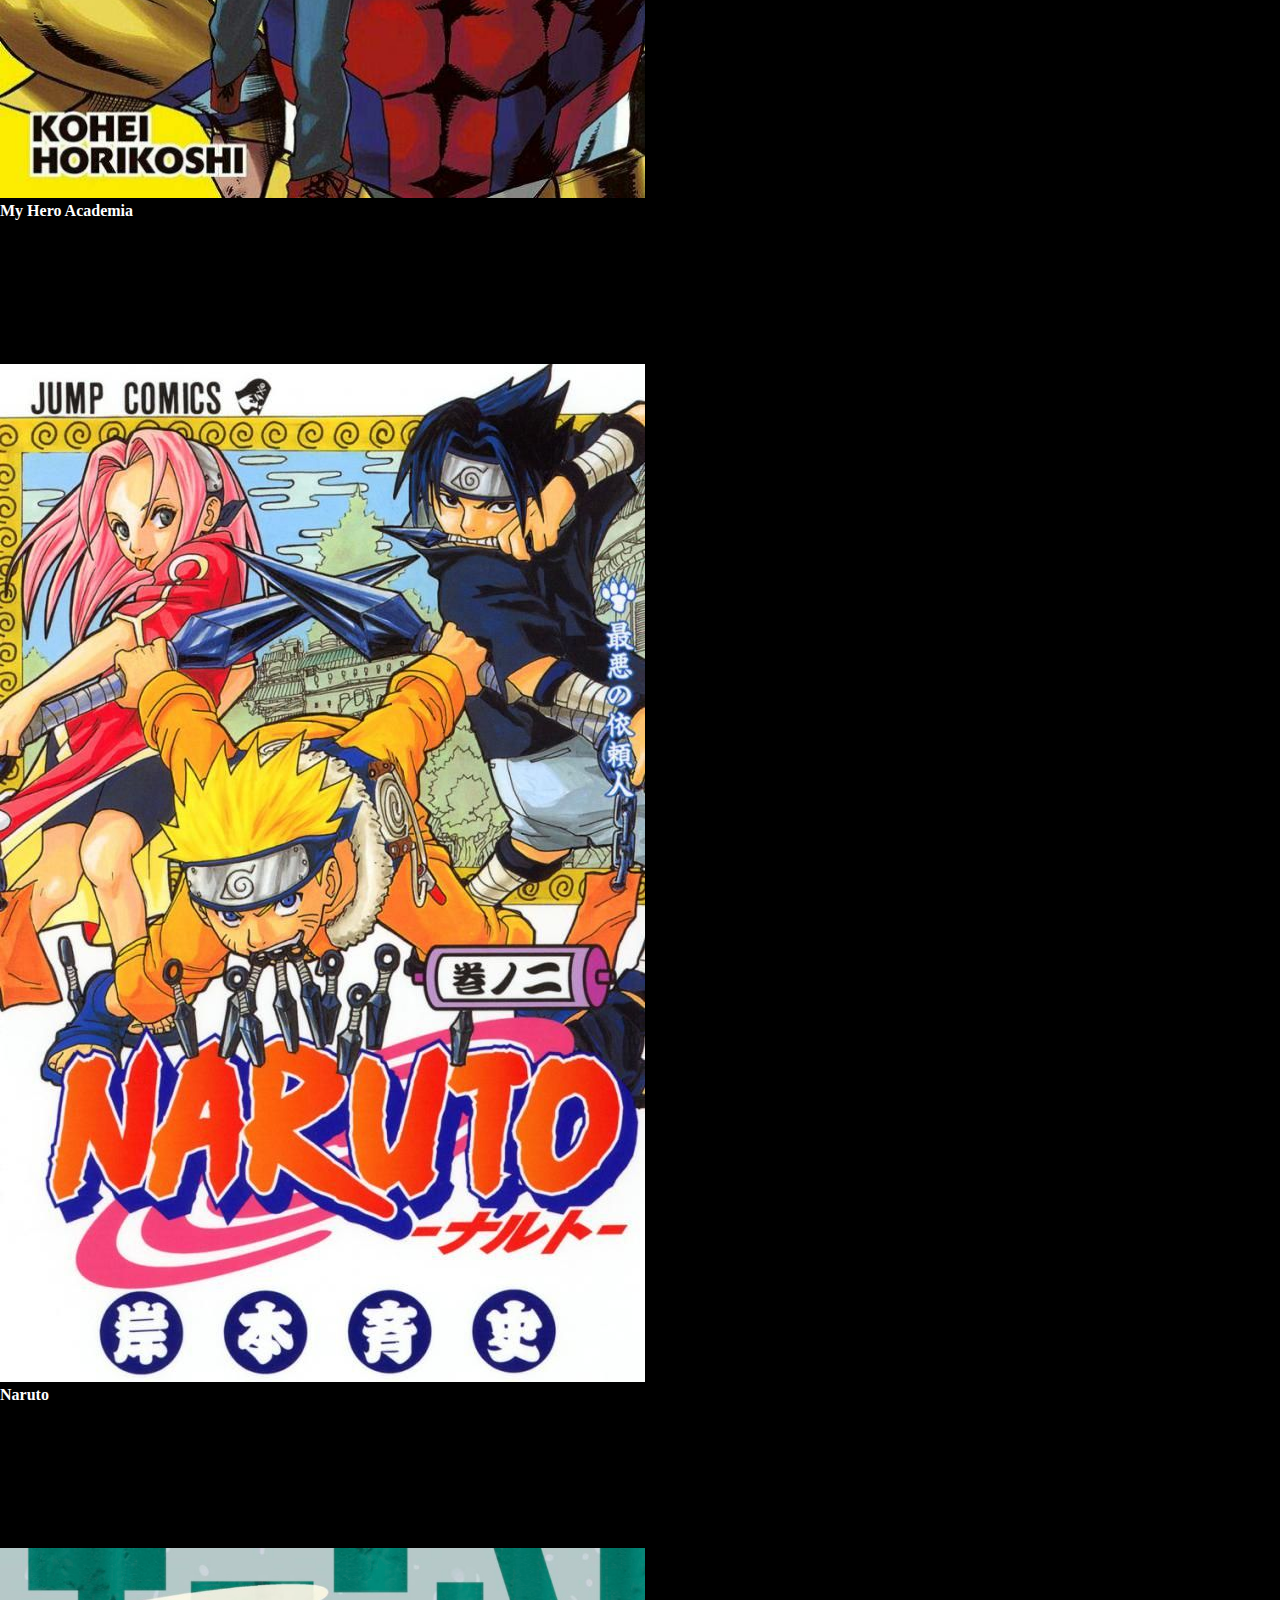
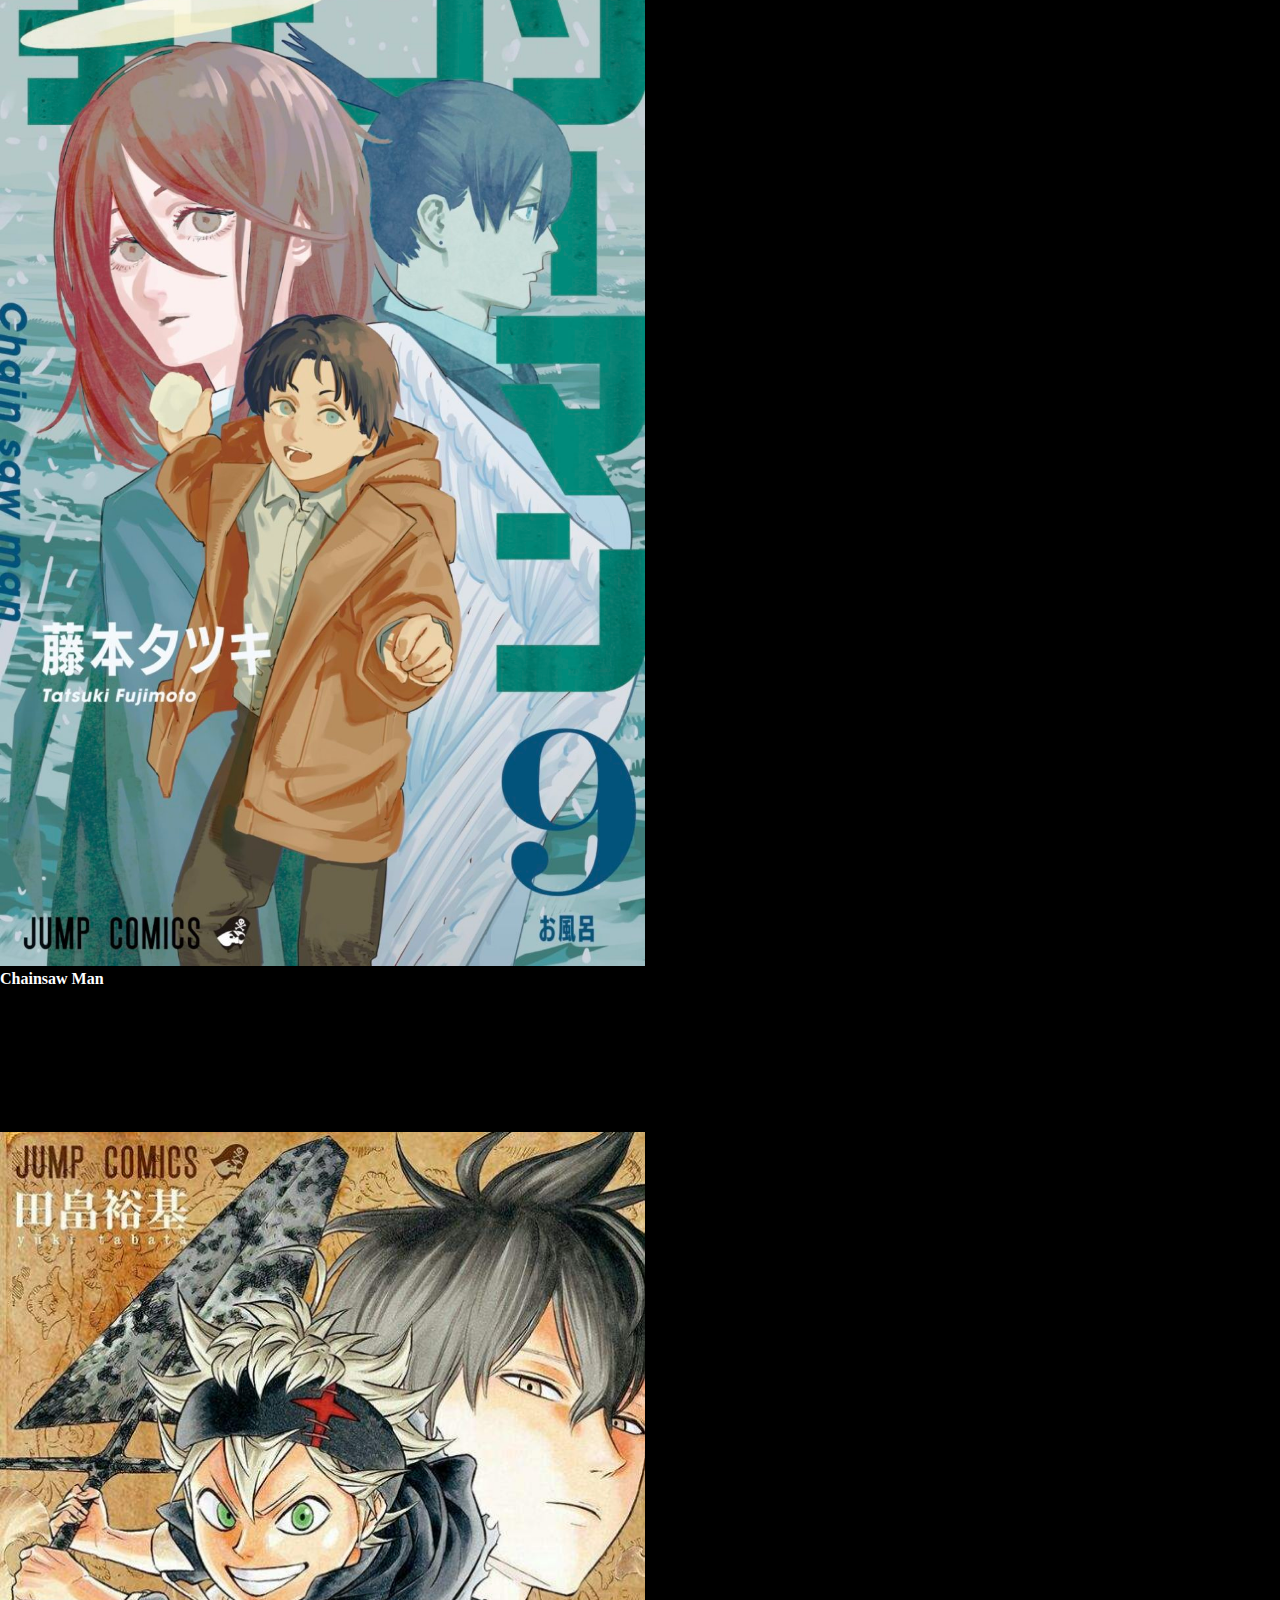
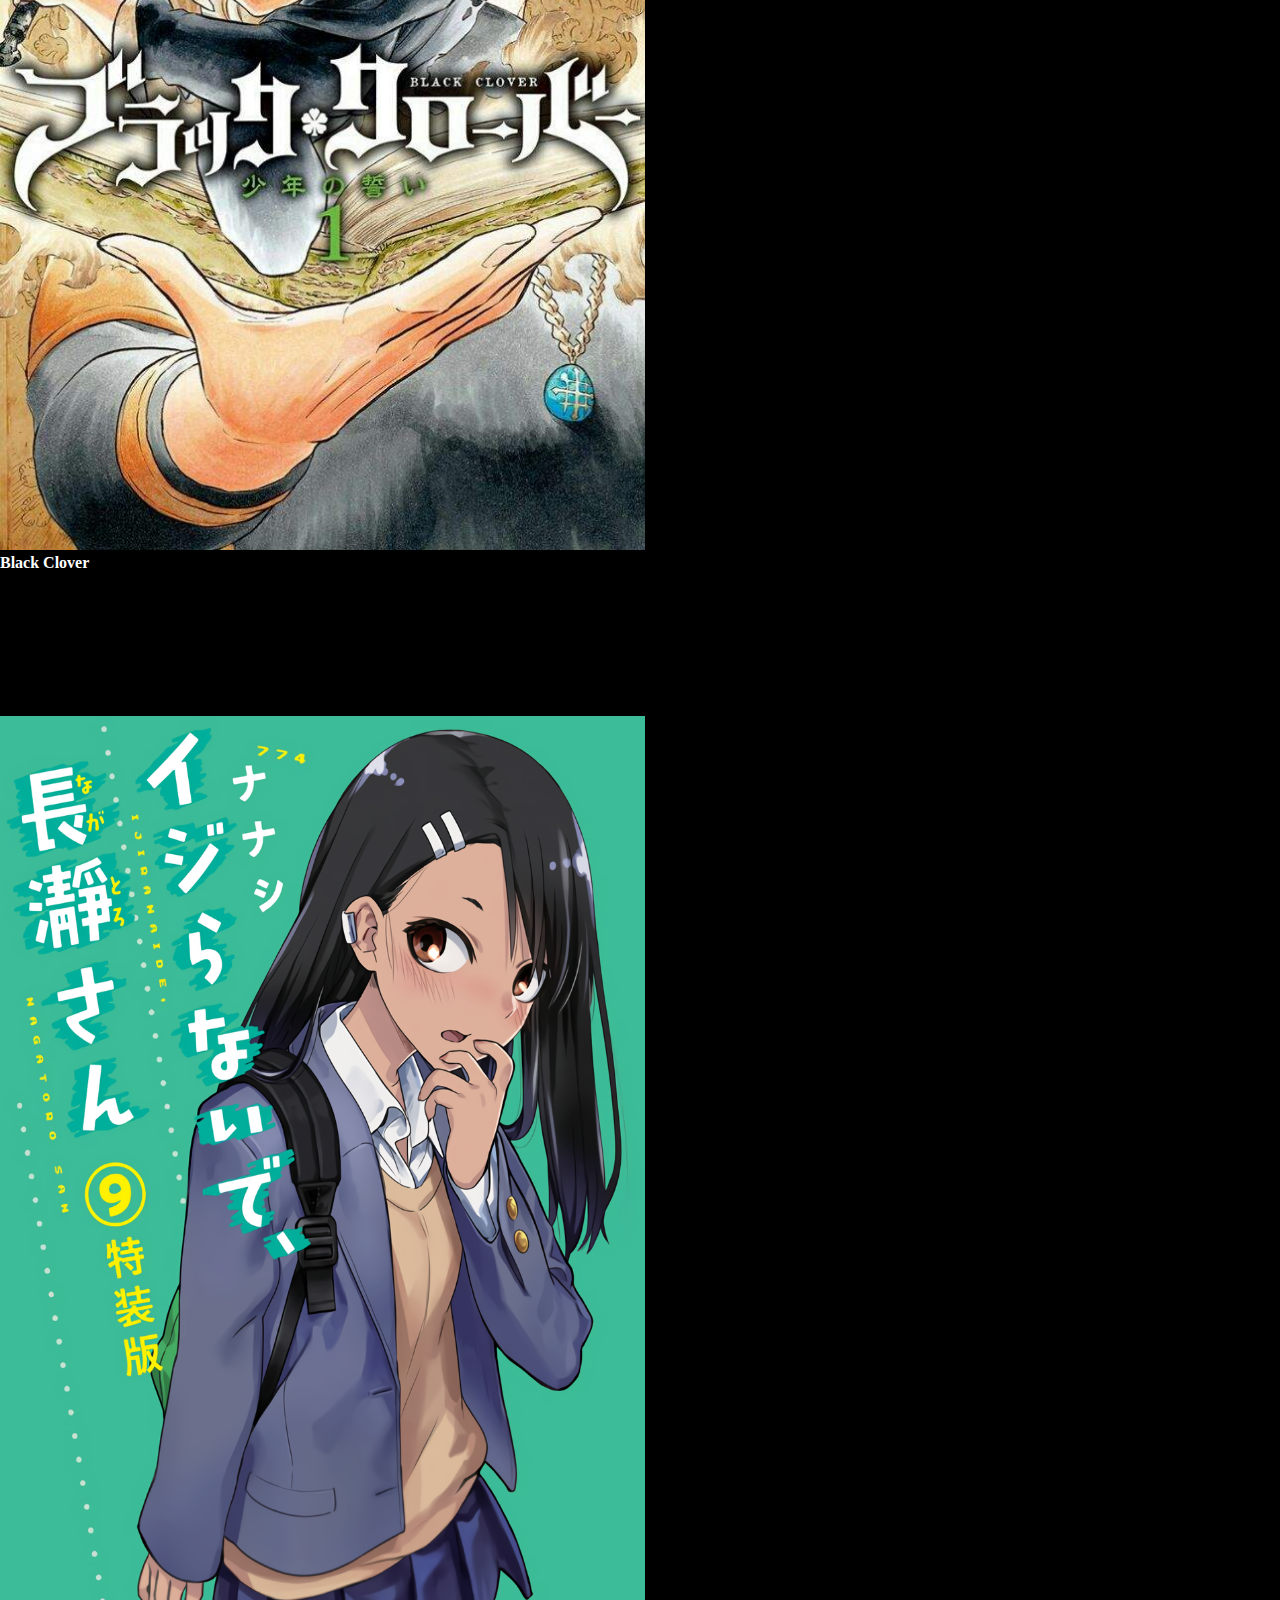
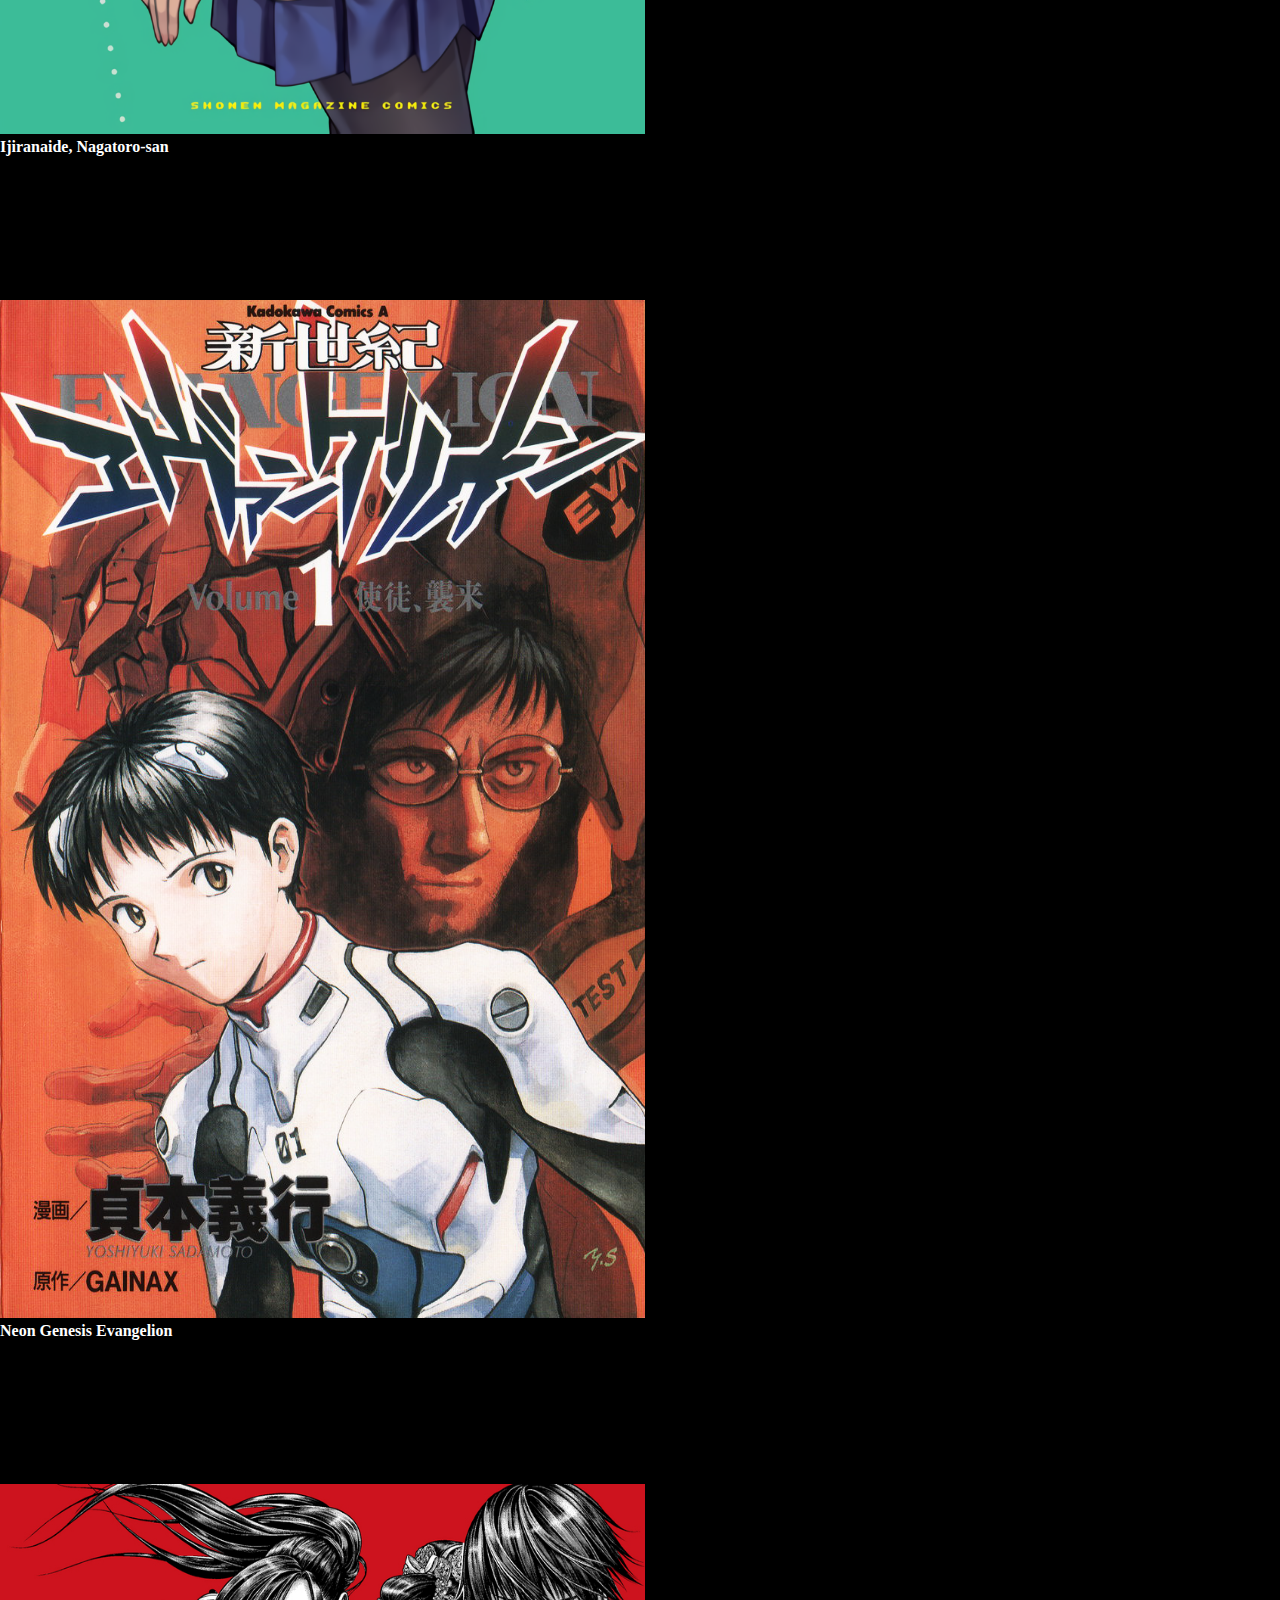
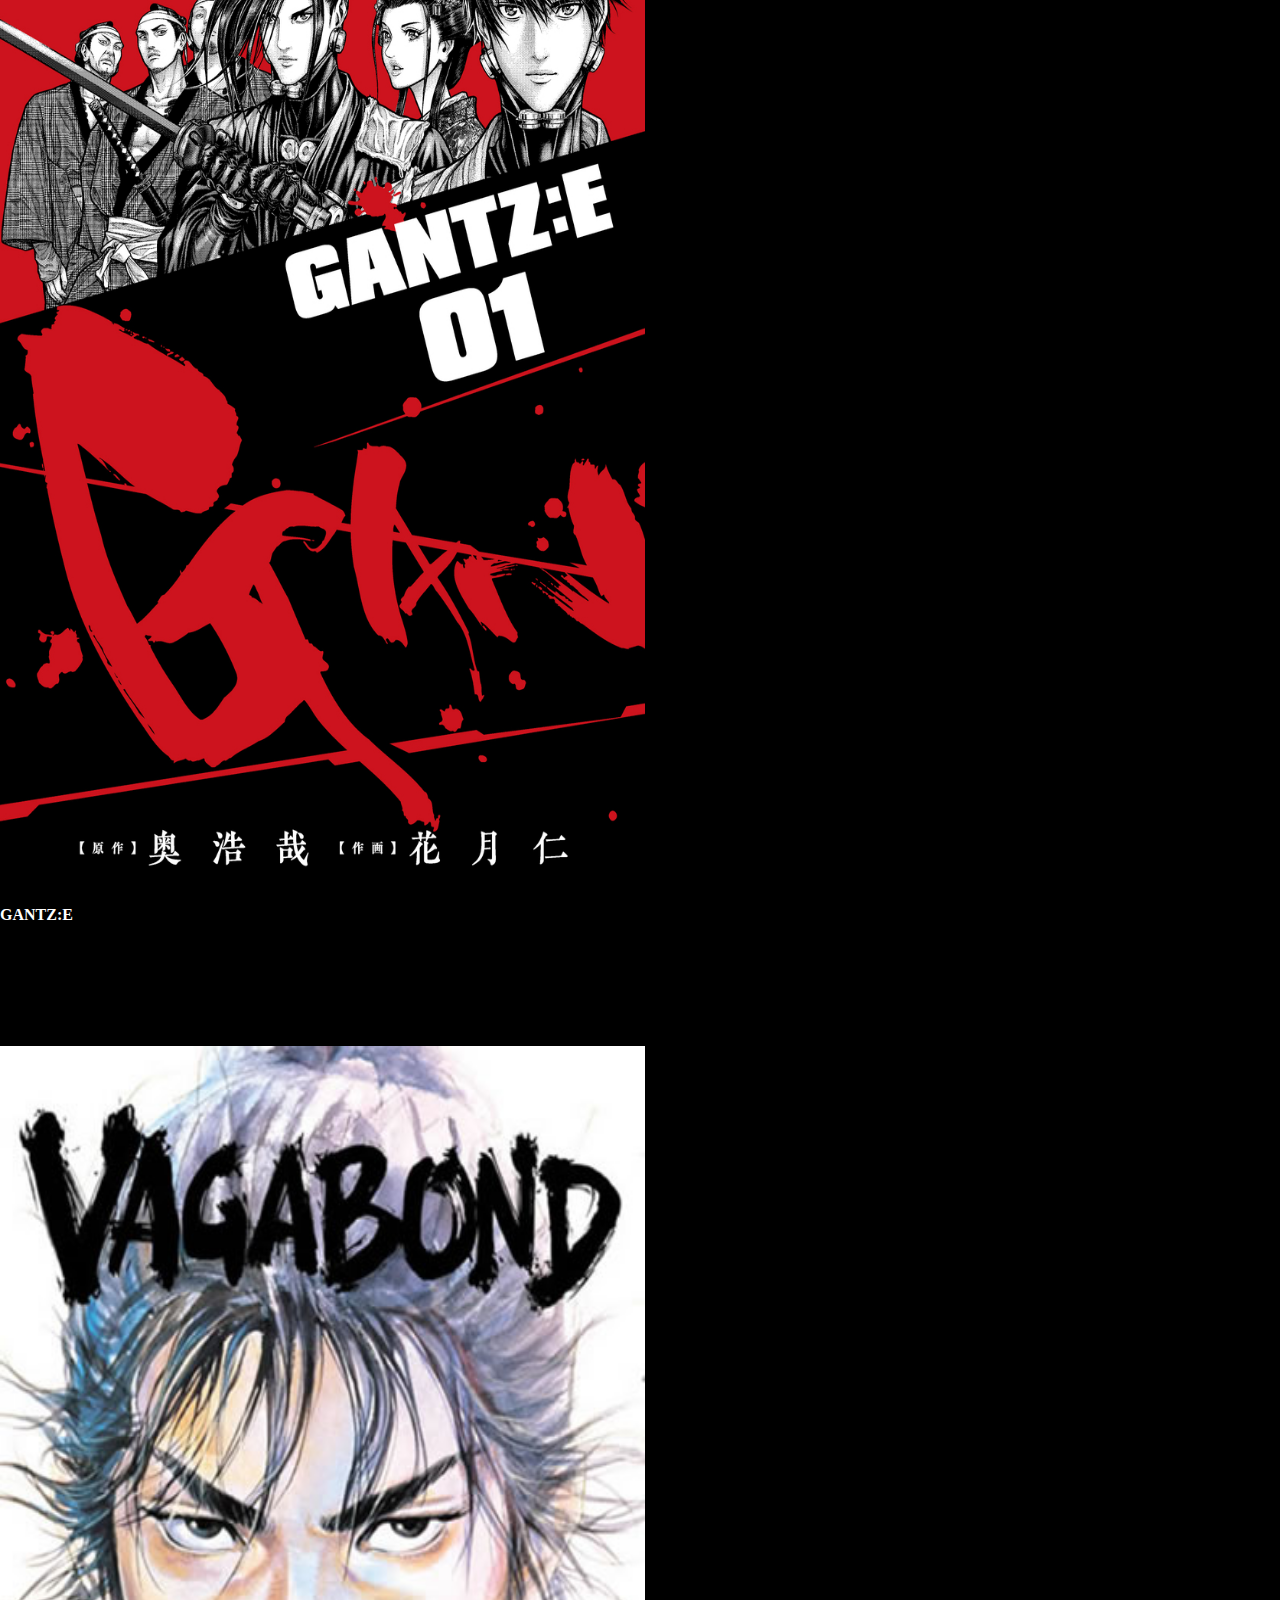
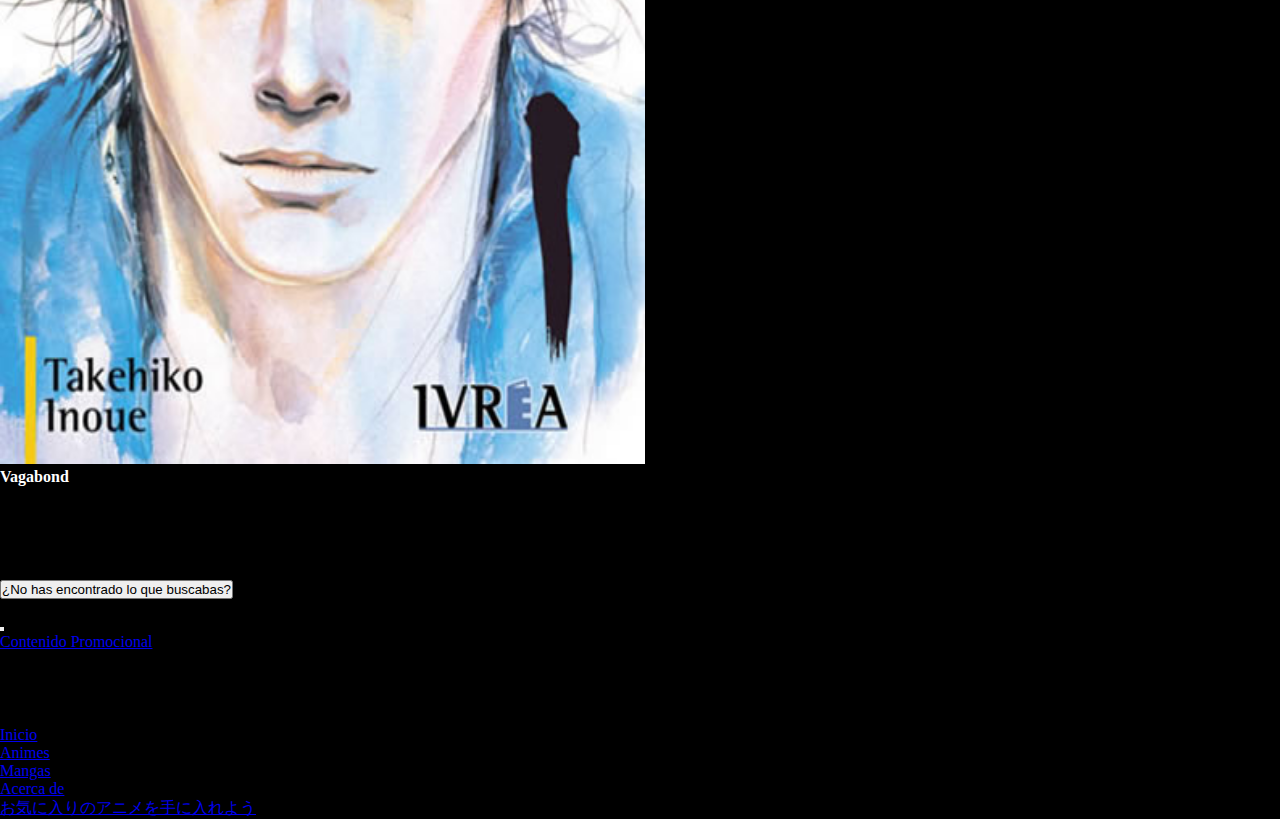
<file: pages/mangas.html>
<!DOCTYPE html>
<html lang="es">

<head>
    <meta charset="UTF-8">
    <meta http-equiv="X-UA-Compatible" content="IE=edge">
    <meta name="viewport" content="width=device-width, initial-scale=1.0">
    <!-- --------BOOTSTRAP----- -->
    <link href="https://cdn.jsdelivr.net/npm/bootstrap@5.1.3/dist/css/bootstrap.min.css" rel="stylesheet"
        integrity="sha384-1BmE4kWBq78iYhFldvKuhfTAU6auU8tT94WrHftjDbrCEXSU1oBoqyl2QvZ6jIW3" crossorigin="anonymous">
        <!-- ANIMACIONES -->
    <link rel="stylesheet" href="https://cdnjs.cloudflare.com/ajax/libs/animate.css/4.1.1/animate.min.css" />
    <link rel="stylesheet" href="../css/estilos.css">
    <link rel="shortcut icon" href="../img/favicon3.jpg">
    <title>AnimeGen</title>
</head>

<body>

    <div class="container-fluid">

        <div class="row justify-content-center">

            <div class="col-12 caja">

                <nav class="navbar navbar-dark bg-dark">

                    <div class="container-fluid">

                        <img src="../img/favicon.jpg" alt="" width="125px" height="125px">

                        <a class="navbar-brand animate__heartBeat tituloMenu" href="../index.html">AnimeGen</a>

                        <button class="navbar-toggler" type="button" data-bs-toggle="collapse"
                            data-bs-target="#navbarText" aria-controls="navbarText" aria-expanded="false"
                            aria-label="Toggle navigation">

                            <span class="navbar-toggler-icon"></span>

                        </button>

                        <div class="collapse navbar-collapse" id="navbarText">

                            <ul class="navbar-nav me-auto mb-2 mb-lg-0">

                                <li class="nav-item">

                                    <a class="nav-link active" aria-current="page" href="#">Estrenos</a>

                                </li>

                                <li class="nav-item">

                                    <a class="nav-link" href="./animes.html">Animes</a>

                                </li>

                                <li class="nav-item">

                                    <a class="nav-link" href="mangas.html">Mangas</a>

                                </li>

                            </ul>

                            <span class="navbar-text">

                                お気に入りのアニメを手に入れよう

                            </span>

                        </div>

                    </div>

                </nav>

            </div>
        </div>

        <div class="row ">

            <div class="col-sm-12 col-lg-12 gif">

                <img src="../img/imagen gif.gif" class="img-fluid" alt="..." width="800px">

            </div>

        </div>

        <div class="row">

            <div class="col-sm-12 col-lg-12">

                <h1 class="display-2 text-white animes animate__bounceInDown">Mangas</h1>

            </div>

        </div>

        <div class="row">

            <div class="col-sm-6 col-lg-6 ">

                <ul class="ulCard">

                    <li class="liCard">

                        <div class="card bg-dark text-white itemManga">

                            <img src="../img/manga1.jpg" class="card-img opacity-50" alt="...">

                            <div class="card-img-overlay">

                                <h4 class="card-title">My Hero Academia</h4>

                                <p class="card-textMangas">My Hero Academia es una serie de manga escrita e ilustrada por
                                    Kōhei Horikoshi. Se basa en un one-shot realizado por el mismo autor y publicado en
                                    el quinto volumen del manga Ōmagadoki Dōbutsuen bajo el nombre de My Hero</p>

                            </div>

                        </div>

                    </li>

                    <li class="liCard">

                        <div class="card bg-dark text-white itemManga">

                            <img src="../img/manga2.jpg" class="card-img opacity-50" alt="...">

                            <div class="card-img-overlay">

                                <h4 class="card-title">Naruto</h4>

                                <p class="card-textMangas">Naruto, romanizada como NARUTO, es una serie de manga escrita e
                                    ilustrada por Masashi Kishimoto. La obra narra la historia de un ninja huérfano
                                    adolescente, cuyos padres murieron en Ataque del Zorro ...</p>

                            </div>

                        </div>

                    </li>

                </ul>

            </div>

            <div class="col-sm-6 col-lg-6 ">

                <ul class="ulCard">

                    <li class="liCard">

                        <div class="card bg-dark text-white itemManga">

                            <img src="../img/manga3.jpg" class="card-img opacity-50" alt="...">

                            <div class="card-img-overlay">

                                <h4 class="card-title">Chainsaw Man</h4>

                                <p class="card-textMangas">Chainsaw Man es una serie de manga japonés escrita e ilustrada por
                                    Tatsuki Fujimoto. Se publicó por entregas en la revista Shūkan Shōnen Jump de
                                    Shūeisha desde el 3 de diciembre de 2018 hasta el 14 de diciembre de 2020, con sus
                                    capítulos reunidos en once volúmenes tankōbon.</p>

                            </div>

                        </div>

                    </li>

                    <li class="liCard">

                        <div class="card bg-dark text-white itemManga">

                            <img src="../img/manga4.jpg" class="card-img opacity-50" alt="...">

                            <div class="card-img-overlay">

                                <h4 class="card-title">Black Clover</h4>

                                <p class="card-textMangas">Black Clover, es una serie de manga escrita e ilustrada por Yuki
                                    Tabata. La serie es publicada en la revista semanal Shonen Jump de la editorial
                                    Shueisha. La historia gira en torno de un joven llamado Asta, nacido sin poder
                                    mágico, algo desconocido en el mundo en el que vive.</p>

                            </div>

                        </div>

                    </li>

                </ul>

            </div>

            <div class="row">

                <div class="col-sm-6 col-lg-6">

                    <ul class="ulCard">

                        <li class="liCard">

                            <div class="card bg-dark text-white itemManga">

                                <img src="../img/manga5.png" class="card-img opacity-50" alt="...">

                                <div class="card-img-overlay">

                                    <h4 class="card-title">Ijiranaide, Nagatoro-san</h4>

                                    <p class="card-textMangas">Ijiranaide, Nagatoro-san es un webmanga japonés escrito e
                                        ilustrado por Nanashi, también conocido como 774. Una versión temprana del
                                        webmanga fue publicada en Pixiv el 16 de agosto de 2011. El webmanga empezó su
                                        serialización en Magazine Pocket de Kōdansha el 1 de noviembre de 2017.</p>

                                </div>

                            </div>

                        </li>

                        <li class="liCard">

                            <div class="card bg-dark text-white itemManga">

                                <img src="../img/manga6.png" class="card-img opacity-50" alt="...">

                                <div class="card-img-overlay">

                                    <h4 class="card-title">Neon Genesis Evangelion</h4>

                                    <p class="card-textMangas">Neon Genesis Evangelion es una adaptación al manga del anime
                                        homónimo creada por Yoshiyuki Sadamoto y el cofundador de Gainax Hideaki Anno
                                        publicada por Kadokawa Shoten. Su publicación comenzó en la entrega de febrero
                                        de Shōnen Ace en diciembre de 1994 y terminó en junio de 2013.</p>

                                </div>

                            </div>

                        </li>

                    </ul>

                </div>

                <div class="col-sm-6 col-lg-6">

                    <ul class="ulCard">

                        <li class="liCard">

                            <div class="card bg-dark text-white itemManga">

                                <img src="../img/manga7.jpg" class="card-img opacity-50" alt="...">

                                <div class="card-img-overlay">

                                    <h4 class="card-title">GANTZ:E</h4>

                                    <p class="card-textMangas">Gantz E es una serie de manga japonesa escrita por Hiroya Oku y
                                        Tomohito Ohsaki e ilustrada por Keita Iizuka. Es un derivado de la serie de
                                        manga Gantz de Oku.</p>

                                </div>

                            </div>

                        </li>

                        <li class="liCard">

                            <div class="card bg-dark text-white itemManga">

                                <img src="../img/manga8.jpg" class="card-img opacity-50" alt="...">

                                <div class="card-img-overlay">

                                    <h4 class="card-title">Vagabond</h4>

                                    <p class="card-textMangas">Vagabond es una serie de manga épica de artes marciales escrita
                                        y dibujada por Takehiko Inoue. Relata la historia del guerrero más famoso de
                                        Japón, Musashi Miyamoto, basándose en Musashi, la novela escrita por Eiji
                                        Yoshikawa.</p>

                                </div>

                            </div>

                        </li>

                    </ul>

                </div>

            </div>

            <button class="btn btn-primary botonCanvas" type="button" data-bs-toggle="offcanvas"
                data-bs-target="#offcanvasRigth" aria-controls="offcanvasRigth">¿No has encontrado lo que
                buscabas?</button>

            <div class="offcanvas offcanvas-end" tabindex="-1" id="offcanvasRigth"
                aria-labelledby="offcanvasRigthLabel">

                <div class="offcanvas-header">

                    <h5 id="offcanvasRigthLabel">AnimeGen</h5>

                    <button type="button" class="btn-close text-reset" data-bs-dismiss="offcanvas"
                        aria-label="Close"></button>

                </div>

                <div class="offcanvas-body">

                    <ul class="navbar-nav me-auto mb-2 mb-lg-0">

                        <li class="nav-item canvasItem">

                            <a class="nav-link active" aria-current="page" href="#">Contenido Promocional</a>

                        </li>

                        <li class="nav-item">

                            <a class="nav-link canvasItem" href="#">Lanzamiento de Anime</a>

                        </li>

                        <li class="nav-item">

                            <a class="nav-link canvasItem" href="#">Animes Galardonados</a>

                        </li>

                    </ul>

                    <span class="navbar-text">

                        お気に入りのアニメを手に入れよう

                    </span>

                </div>
            </div>
        </div>

        <footer class="d-flex flex-wrap justify-content-between align-items-center py-3 my-4 border-top">

            <p class="col-md-4 mb-0 text-muted navItem">© 2022 Empresa, Inc.</p>

            <ul class="nav col-md-4">

                <li class="navItem"><a href="../index.html" class="nav-link px-2 text-muted ">Inicio</a></li>

                <li class="navItem"><a href="./animes.html" class="nav-link px-2">Animes</a></li>

                <li class="navItem"><a href="mangas.html" class="nav-link px-2 ">Mangas</a></li>

                <li class="navItem"><a href="#" class="nav-link px-2 text-muted ">Acerca de</a></li>

                <li class="navItem"><a href="#" class="nav-link px-2 text-muted ">お気に入りのアニメを手に入れよう</a></li>

            </ul>

        </footer>


             <!-- -----Js----- -->
        <script src="https://cdn.jsdelivr.net/npm/bootstrap@5.1.3/dist/js/bootstrap.bundle.min.js"
            integrity="sha384-ka7Sk0Gln4gmtz2MlQnikT1wXgYsOg+OMhuP+IlRH9sENBO0LRn5q+8nbTov4+1p"
            crossorigin="anonymous"></script>
</body>

</html>
</file>
<file: css/estilos.css>
*{
    padding: 0;
    margin: 0;
    box-sizing: border-box;
}

body{
    background-color: black;
}

.card{
    background-color: black;

}

.caja{
    padding: 0;
}

.tituloMenu{
    font-size: 35px;
}

.item1, .item2, .item3, .item4{
    margin-top: 100px;
    display: flex;
    justify-content: center;
}


.textoCard{
    color: white;
}

.tituloCard{
    color: white;
}

.navItem{
    vertical-align: inherit;
}

.letra{
    color: white;
}

ul{
    display: flex;
    flex-direction: column;
}

.btn{
    transition-property: all;
  transition-duration: 1s;
}

.btn:hover{
    transform: scale(1.2);
}

.fotoAnime{
    transition-property: all;
  transition-duration: 1s;
}

.fotoAnime:hover{
    transform: scale(1.2);
}

.animate__heartBeat{
    animation-duration: 3s;
    animation-delay: 1.5s;
}

.pagination{
    flex-direction: row;
    justify-content: center;
    margin-top: 100px;
}

/* ------------------------------------ANIMES.HTML------------------ */

.gif{
    display: flex;
    justify-content: center;
    margin-top: 60px;

}

.navPestaña{
    margin-top: 60px;
    display: flex;
    justify-content: center;
}

.botonPes{
    color: white;
}

.animes{
    display: flex;
    justify-content: center;
    margin-top: 60px;
}

.ulCard{
    display: flex;
    flex-direction: column;
    flex-wrap: wrap;
    align-content: center;
    list-style: none;
}

.liCard{
    margin: 50px 0px 50px 0px;
}

.card-text, .card-title{
    color: white;
}

.canvasItem{
    color: black;
}

.botonCanvas:hover{
    color: black;
    background-color: white;
}

.botonCanvas{
    transition: linear 0.2s;
}

.animate__fadeInDown{
    animation-duration: 3s;
}

.animate__bounceInDown{
    animation-duration: 2s;
}

.animate__fadeInRight{
    animation-duration: 5s;
}

/* ------------------------------------------------MANGAS.HTML--------------------------------- */

.card-img{
    width: 645px;
    height: 1018px;
}


.itemManga{
    transition-property: all;
    transition-duration: 0.5s;
}

.itemManga:hover{
    transform: scale(1.1);
}

.card-textMangas{
    font-size: 1.2em;
}
</file>
